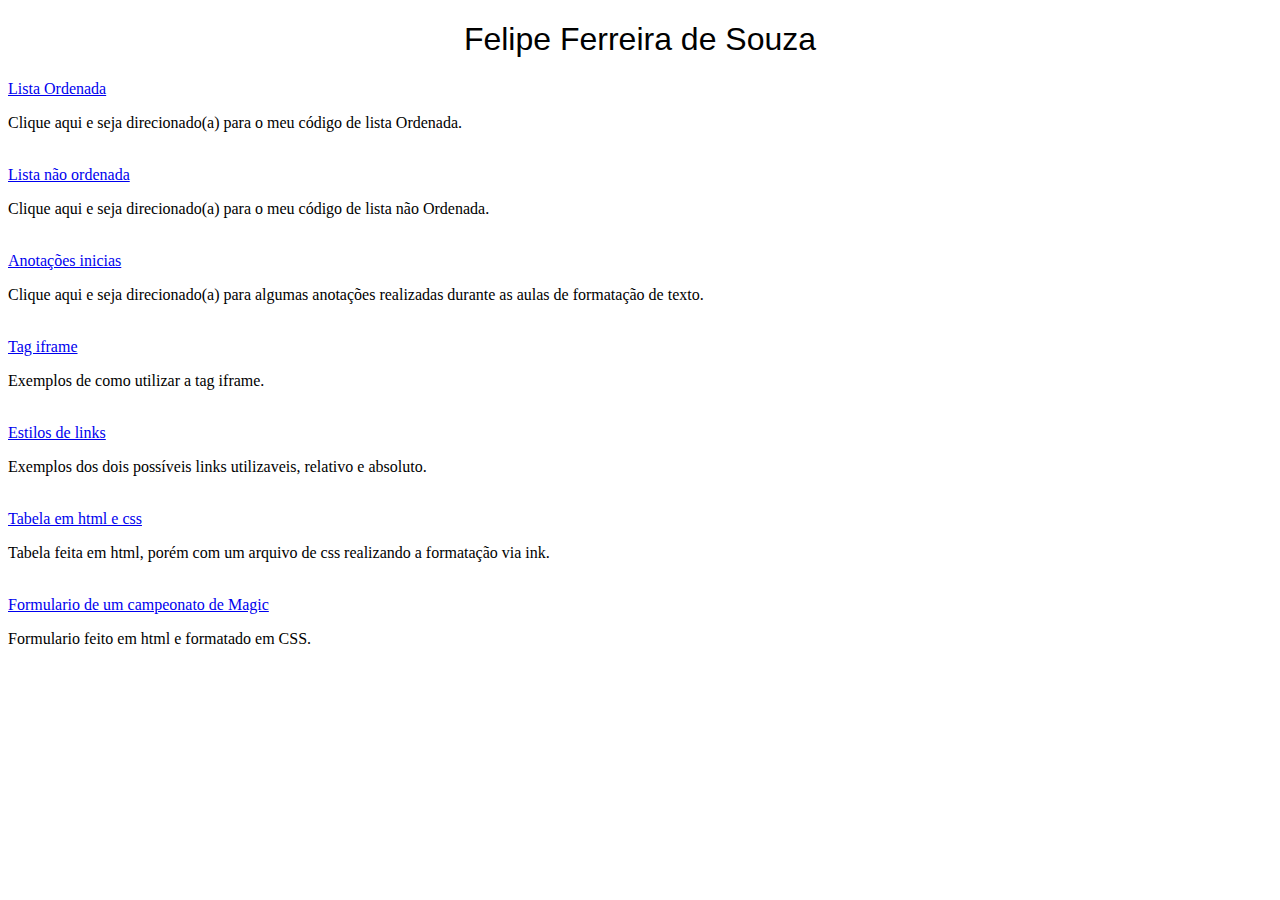
<file: index.html>
<!doctype html>

<html>
    <head>
        <meta charset="utf-8">

        <title> Exercícios de Programação Web </title>

        <!-- Load external CSS styles -->
        <link rel="stylesheet" href="styles.css">

    </head>

    <body>

        <h1>Felipe Ferreira de Souza</h1>


        
        <!-- Load external JavaScript -->
        <script src="scripts.js"></script>

        <a href="Exercicios/listaordenada.html" target="_parent">
        Lista Ordenada
        </a>

        <p>            
        Clique aqui e seja direcionado(a) para o meu 
        código de lista Ordenada.
        </p>

        <br>

        <a href="Exercicios/listanaoordenada.html" target="_parent">
        Lista não ordenada
        </a>

        <p>
        Clique aqui e seja direcionado(a) 
        para o meu código de lista não Ordenada.
         </p>

        <br>

        <a href="Exercicios/testandocomandos.html" target="_parent">
        Anotações inicias 
        </a>

        <p>
        Clique aqui e seja direcionado(a) para algumas 
        anotações realizadas durante as aulas de formatação de texto.
        </p>
        <br>
        
        <a href="Exercicios/iframe.html" target="_parent">
        Tag iframe
        </a>

        <p>Exemplos de como utilizar a tag iframe.</p>
        <br>

        <a href="Exercicios/link.html" target="_parent">
            Estilos de links
        </a>

        <p>Exemplos dos dois possíveis links 
        utilizaveis, relativo e absoluto.
        </p>
        <br> 

         <a href="Exercicios/Tabela/tabela.html" target="_parent">
            Tabela em html e css
        </a>

        <p>Tabela feita em html, porém
         com um arquivo de css realizando a formatação via ink. </p>
         <br>

         <a href="Exercicios/Formulario/formulario.html" target="_parent">
            Formulario de um campeonato de Magic
        </a>

        <p>Formulario feito em html e formatado em CSS. </p>
         
    </body>
</html>
</file>
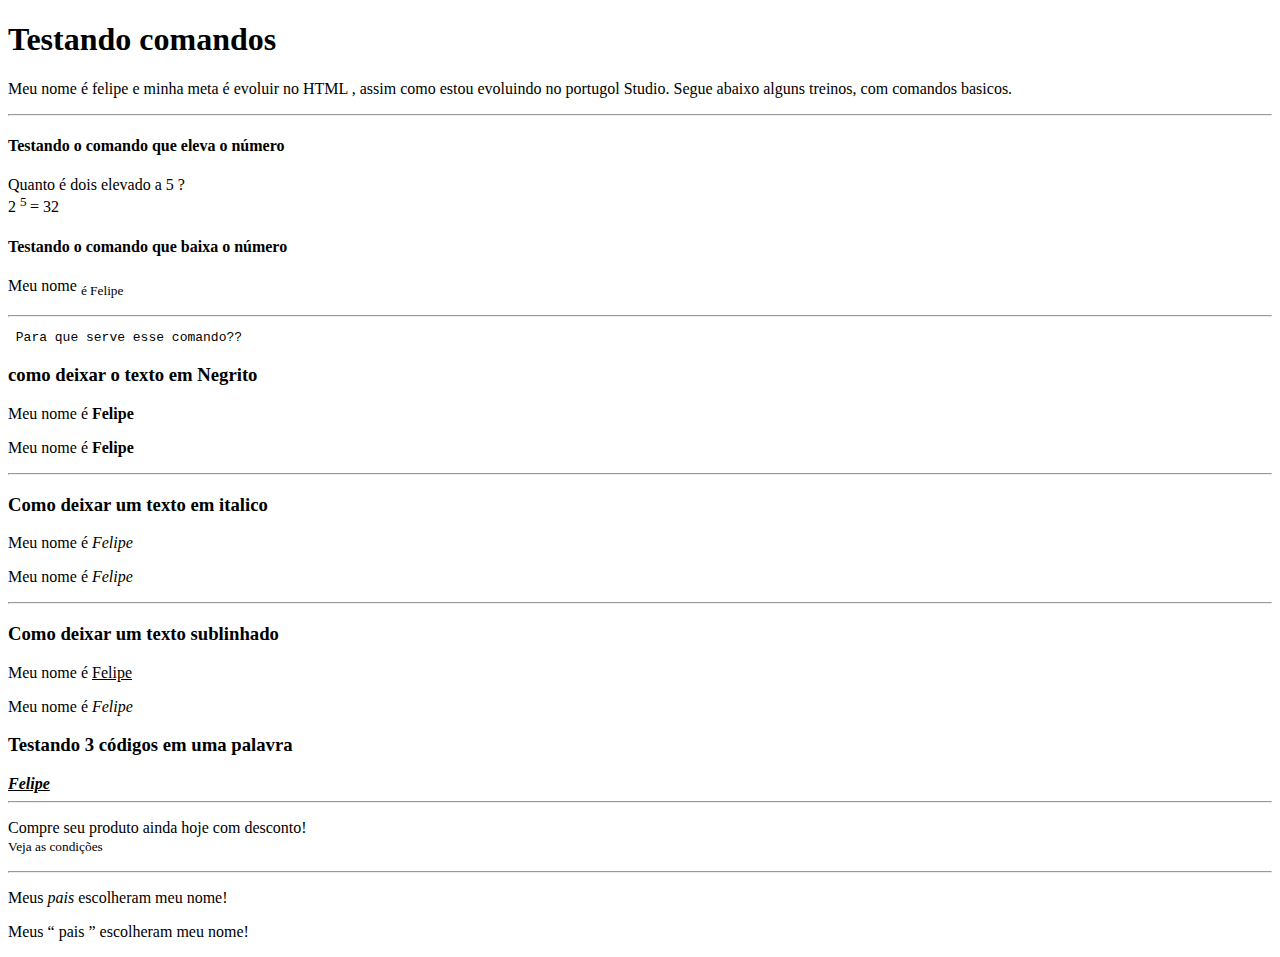
<file: exercício/exercicios1.html>
<!DOCTYPE html>
<html lang="en">
<head>
    <meta charset="UTF-8">
    <meta http-equiv="X-UA-Compatible" content="IE=edge">
    <meta name="viewport" content="width=device-width, initial-scale=1.0">
    <title> Comandos vistos em aula! </title>
</head>
<body>
    <h1> Testando comandos </h1>

    <p> 
      Meu nome é felipe e minha meta é evoluir no HTML , assim como estou evoluindo no portugol Studio.
      Segue abaixo alguns treinos, com comandos basicos.
    </p>
<hr>

<h4> Testando o comando que eleva o número </h4>
     
      Quanto é dois elevado a 5 ? <br> 
      2 <sup> 5 </sup> =  32 

<h4> Testando o comando que baixa o número </h4>
      Meu nome  <sub> é Felipe</sub>
  </p>
      <hr>
 <pre> Para que serve esse comando??</pre>

 <h3> como deixar o texto em Negrito</h3>
  
 <p> Meu nome é <strong> Felipe </strong></p>
 <p> Meu nome é <b> Felipe </b></p>

<hr>

<h3> Como deixar um texto em italico </h3>
<p> Meu nome é <i> Felipe </i></p>
<p> Meu nome é <em> Felipe </em></p>

 <hr>

 <h3> Como deixar um texto sublinhado </h3>
<p> Meu nome é <u> Felipe </u></p>
<p> Meu nome é <em> Felipe </em></p>
 
<h3> Testando 3 códigos em uma palavra </h3>
<u><b><em> Felipe </em></b></u>

<hr>

<p>
Compre seu produto ainda hoje com desconto! <br>
<small> Veja as condições</small>
</p>

<hr>

<p>Meus <cite> pais </cite> escolheram meu nome!</p> 
<p>Meus <q> pais </q> escolheram meu nome! </p>

</body>
</html>
</file>
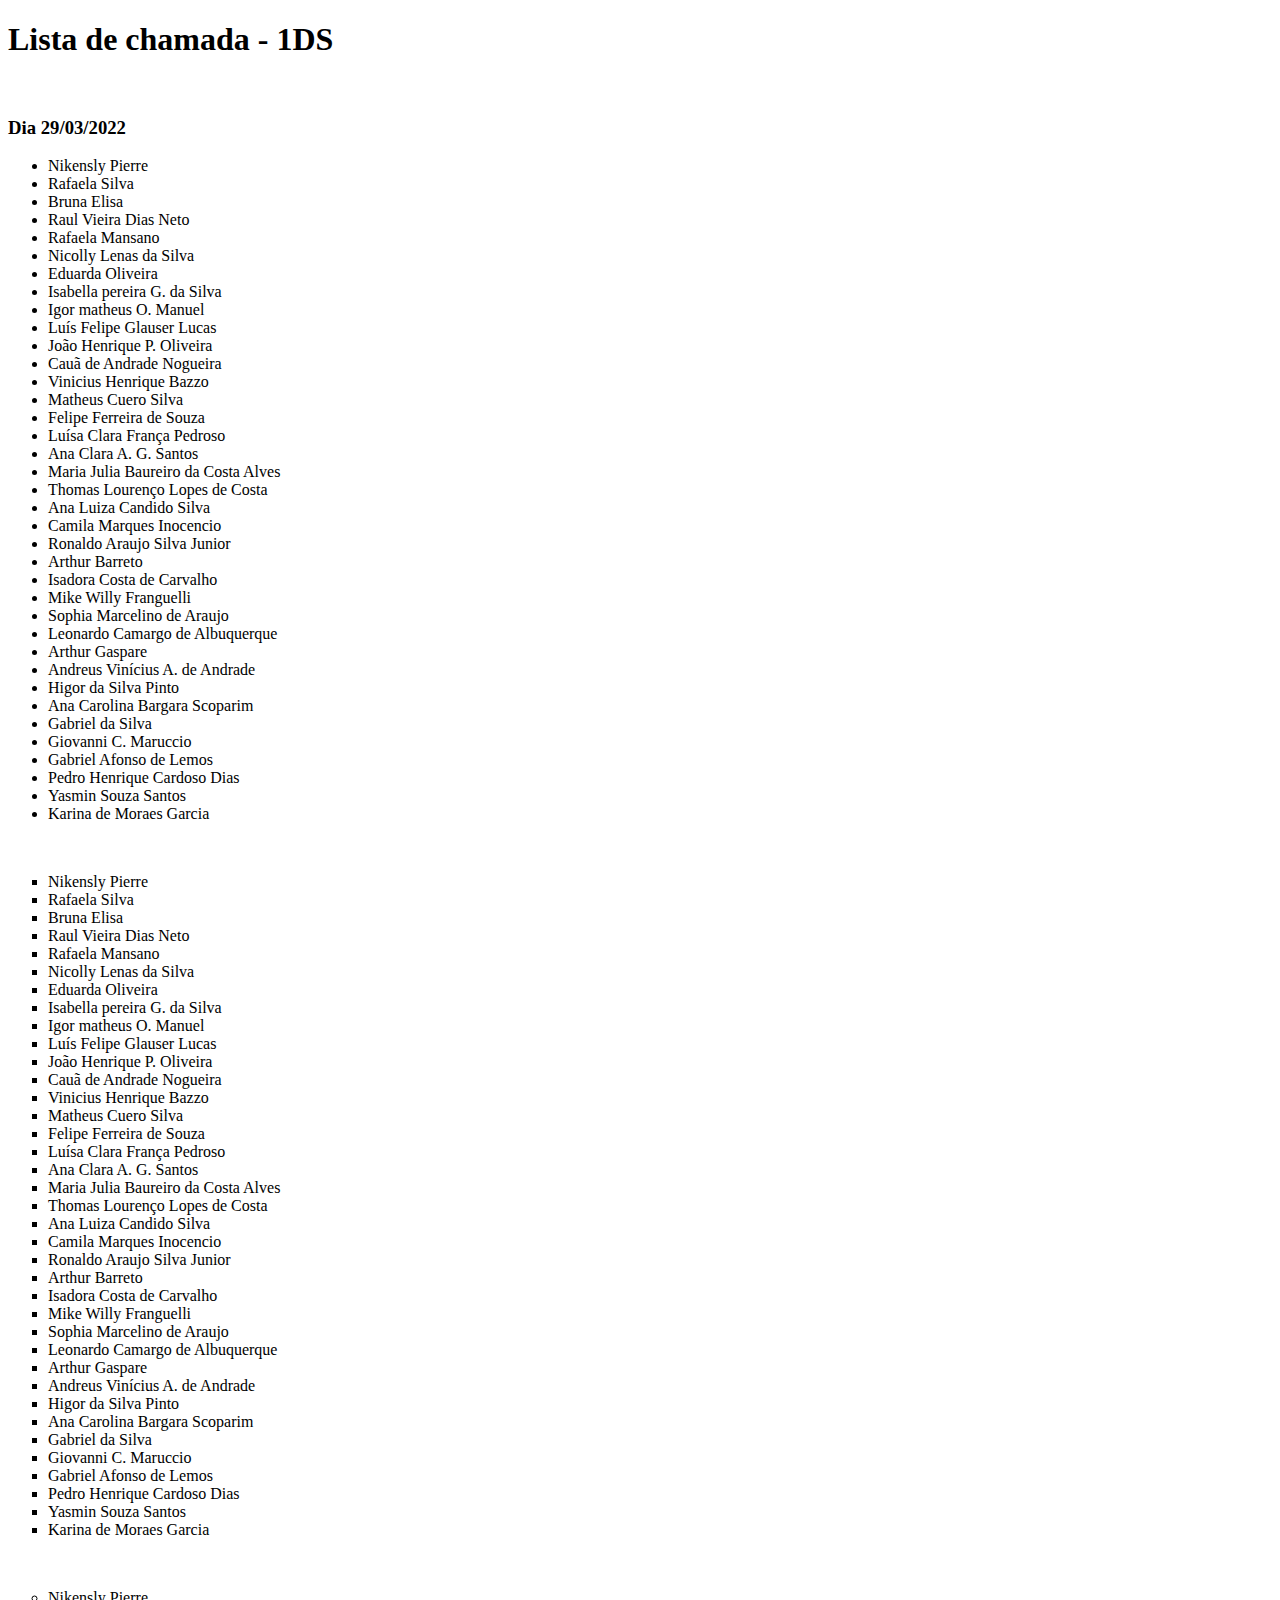
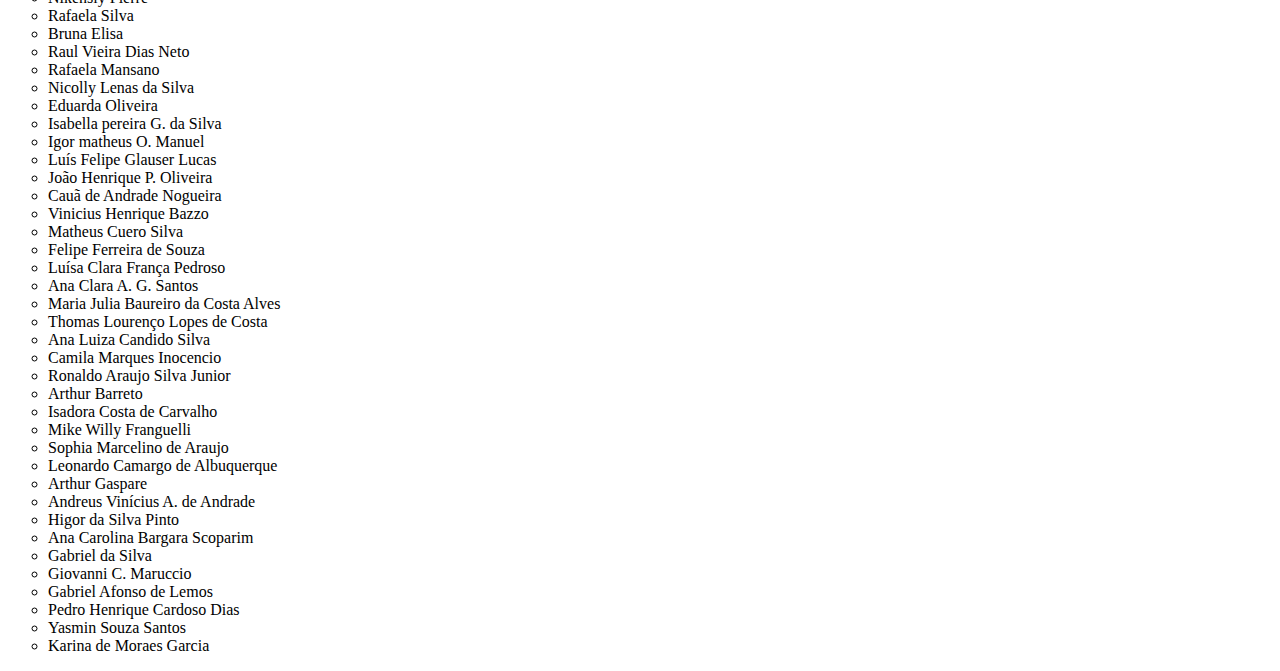
<file: exercício/listanaoordenada.html>
<!DOCTYPE html>
<html lang="pt-br">
<head>
    <meta charset="UTF-8">
    <meta http-equiv="X-UA-Compatible" content="IE=edge">
    <meta name="viewport" content="width=device-width, initial-scale=1.0">
    <title> Lista não ordenada! </title>
</head>
<body>
     
    <!-- Introdução --> 
    <h1>Lista de chamada - 1DS</h1> <br>
    <h3>Dia 29/03/2022</h3>

    <!--Marcador padrão de uma lista não ordenada-->
    <ul type="disc">
        
        <!--Nomes da lista-->
        <li>Nikensly Pierre</li>
        <li>Rafaela Silva</li>
        <li>Bruna Elisa</li>
        <li>Raul Vieira Dias Neto</li>
        <li>Rafaela Mansano</li>
        <li>Nicolly Lenas da Silva</li>
        <li>Eduarda Oliveira</li>
        <li>Isabella pereira G. da Silva</li>
        <li>Igor matheus O. Manuel</li>
        <li>Luís Felipe Glauser Lucas</li>
        <li>João Henrique P. Oliveira</li>
        <li>Cauã de Andrade Nogueira</li>
        <li>Vinicius Henrique Bazzo</li>
        <li>Matheus Cuero Silva</li>
        <li>Felipe Ferreira de Souza</li>
        <li>Luísa Clara França Pedroso</li>
        <li>Ana Clara A. G. Santos</li>
        <li>Maria Julia Baureiro da Costa Alves</li>
        <li>Thomas Lourenço Lopes de Costa</li>
        <li>Ana Luiza Candido Silva</li>
        <li>Camila Marques Inocencio</li>
        <li>Ronaldo Araujo Silva Junior</li>
        <li>Arthur Barreto</li>
        <li>Isadora Costa de Carvalho</li>
        <li>Mike Willy Franguelli</li>
        <li>Sophia Marcelino de Araujo</li>
        <li>Leonardo Camargo de Albuquerque</li>
        <li>Arthur Gaspare</li>
        <li>Andreus Vinícius A. de Andrade</li>
        <li>Higor da Silva Pinto</li>
        <li>Ana Carolina Bargara Scoparim</li>
        <li>Gabriel da Silva</li>
        <li>Giovanni C. Maruccio</li>
        <li>Gabriel Afonso de Lemos</li>
        <li>Pedro Henrique Cardoso Dias</li>
        <li>Yasmin Souza Santos</li>
        <li>Karina de Moraes Garcia</li>

    </ul>

    <br>

    <!--Marcador quadrado-->
    <ul type="square">
        
        <li>Nikensly Pierre</li>
        <li>Rafaela Silva</li>
        <li>Bruna Elisa</li>
        <li>Raul Vieira Dias Neto</li>
        <li>Rafaela Mansano</li>
        <li>Nicolly Lenas da Silva</li>
        <li>Eduarda Oliveira</li>
        <li>Isabella pereira G. da Silva</li>
        <li>Igor matheus O. Manuel</li>
        <li>Luís Felipe Glauser Lucas</li>
        <li>João Henrique P. Oliveira</li>
        <li>Cauã de Andrade Nogueira</li>
        <li>Vinicius Henrique Bazzo</li>
        <li>Matheus Cuero Silva</li>
        <li>Felipe Ferreira de Souza</li>
        <li>Luísa Clara França Pedroso</li>
        <li>Ana Clara A. G. Santos</li>
        <li>Maria Julia Baureiro da Costa Alves</li>
        <li>Thomas Lourenço Lopes de Costa</li>
        <li>Ana Luiza Candido Silva</li>
        <li>Camila Marques Inocencio</li>
        <li>Ronaldo Araujo Silva Junior</li>
        <li>Arthur Barreto</li>
        <li>Isadora Costa de Carvalho</li>
        <li>Mike Willy Franguelli</li>
        <li>Sophia Marcelino de Araujo</li>
        <li>Leonardo Camargo de Albuquerque</li>
        <li>Arthur Gaspare</li>
        <li>Andreus Vinícius A. de Andrade</li>
        <li>Higor da Silva Pinto</li>
        <li>Ana Carolina Bargara Scoparim</li>
        <li>Gabriel da Silva</li>
        <li>Giovanni C. Maruccio</li>
        <li>Gabriel Afonso de Lemos</li>
        <li>Pedro Henrique Cardoso Dias</li>
        <li>Yasmin Souza Santos</li>
        <li>Karina de Moraes Garcia</li>

    </ul>

    <br>

    <!--Marcador que realiza um círculo sem meio/varado-->
    <ul type="circle">
        
        <li>Nikensly Pierre</li>
        <li>Rafaela Silva</li>
        <li>Bruna Elisa</li>
        <li>Raul Vieira Dias Neto</li>
        <li>Rafaela Mansano</li>
        <li>Nicolly Lenas da Silva</li>
        <li>Eduarda Oliveira</li>
        <li>Isabella pereira G. da Silva</li>
        <li>Igor matheus O. Manuel</li>
        <li>Luís Felipe Glauser Lucas</li>
        <li>João Henrique P. Oliveira</li>
        <li>Cauã de Andrade Nogueira</li>
        <li>Vinicius Henrique Bazzo</li>
        <li>Matheus Cuero Silva</li>
        <li>Felipe Ferreira de Souza</li>
        <li>Luísa Clara França Pedroso</li>
        <li>Ana Clara A. G. Santos</li>
        <li>Maria Julia Baureiro da Costa Alves</li>
        <li>Thomas Lourenço Lopes de Costa</li>
        <li>Ana Luiza Candido Silva</li>
        <li>Camila Marques Inocencio</li>
        <li>Ronaldo Araujo Silva Junior</li>
        <li>Arthur Barreto</li>
        <li>Isadora Costa de Carvalho</li>
        <li>Mike Willy Franguelli</li>
        <li>Sophia Marcelino de Araujo</li>
        <li>Leonardo Camargo de Albuquerque</li>
        <li>Arthur Gaspare</li>
        <li>Andreus Vinícius A. de Andrade</li>
        <li>Higor da Silva Pinto</li>
        <li>Ana Carolina Bargara Scoparim</li>
        <li>Gabriel da Silva</li>
        <li>Giovanni C. Maruccio</li>
        <li>Gabriel Afonso de Lemos</li>
        <li>Pedro Henrique Cardoso Dias</li>
        <li>Yasmin Souza Santos</li>
        <li>Karina de Moraes Garcia</li>

    </ul>
</body>
</html>
</file>
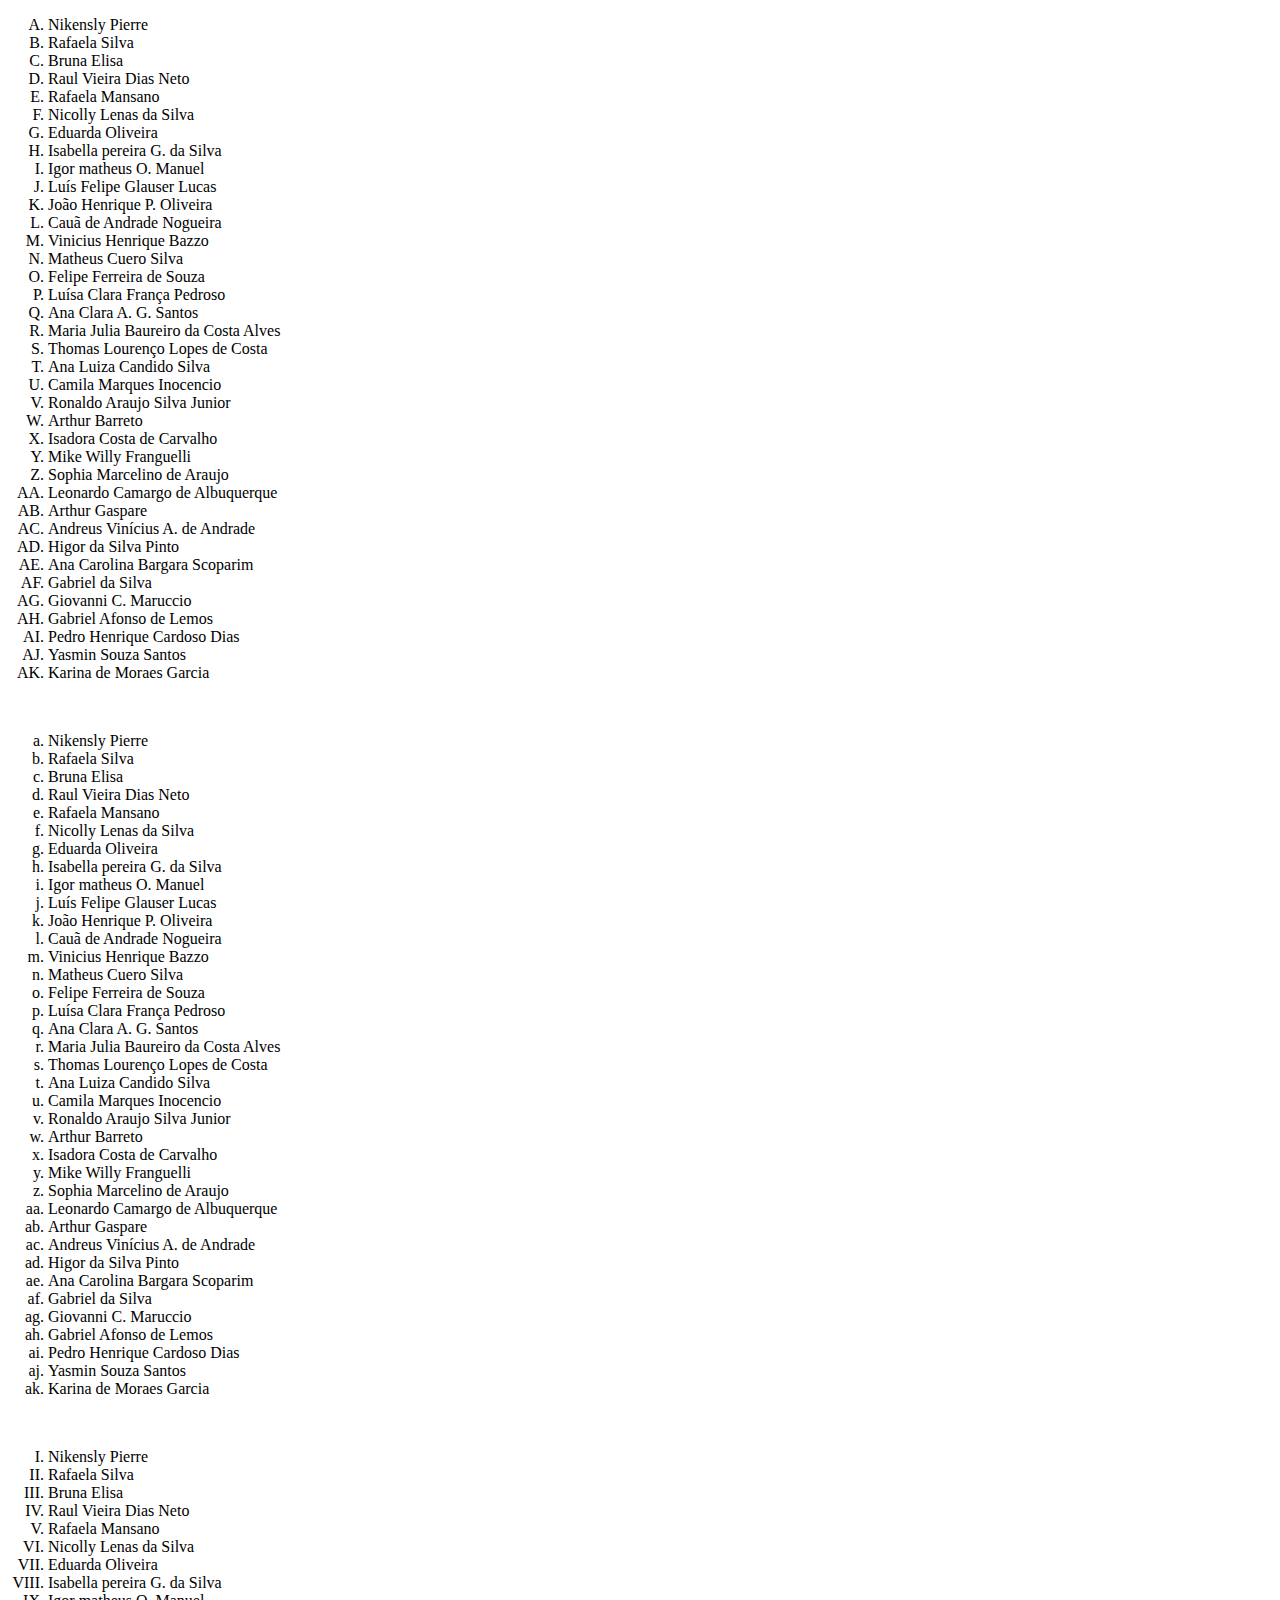
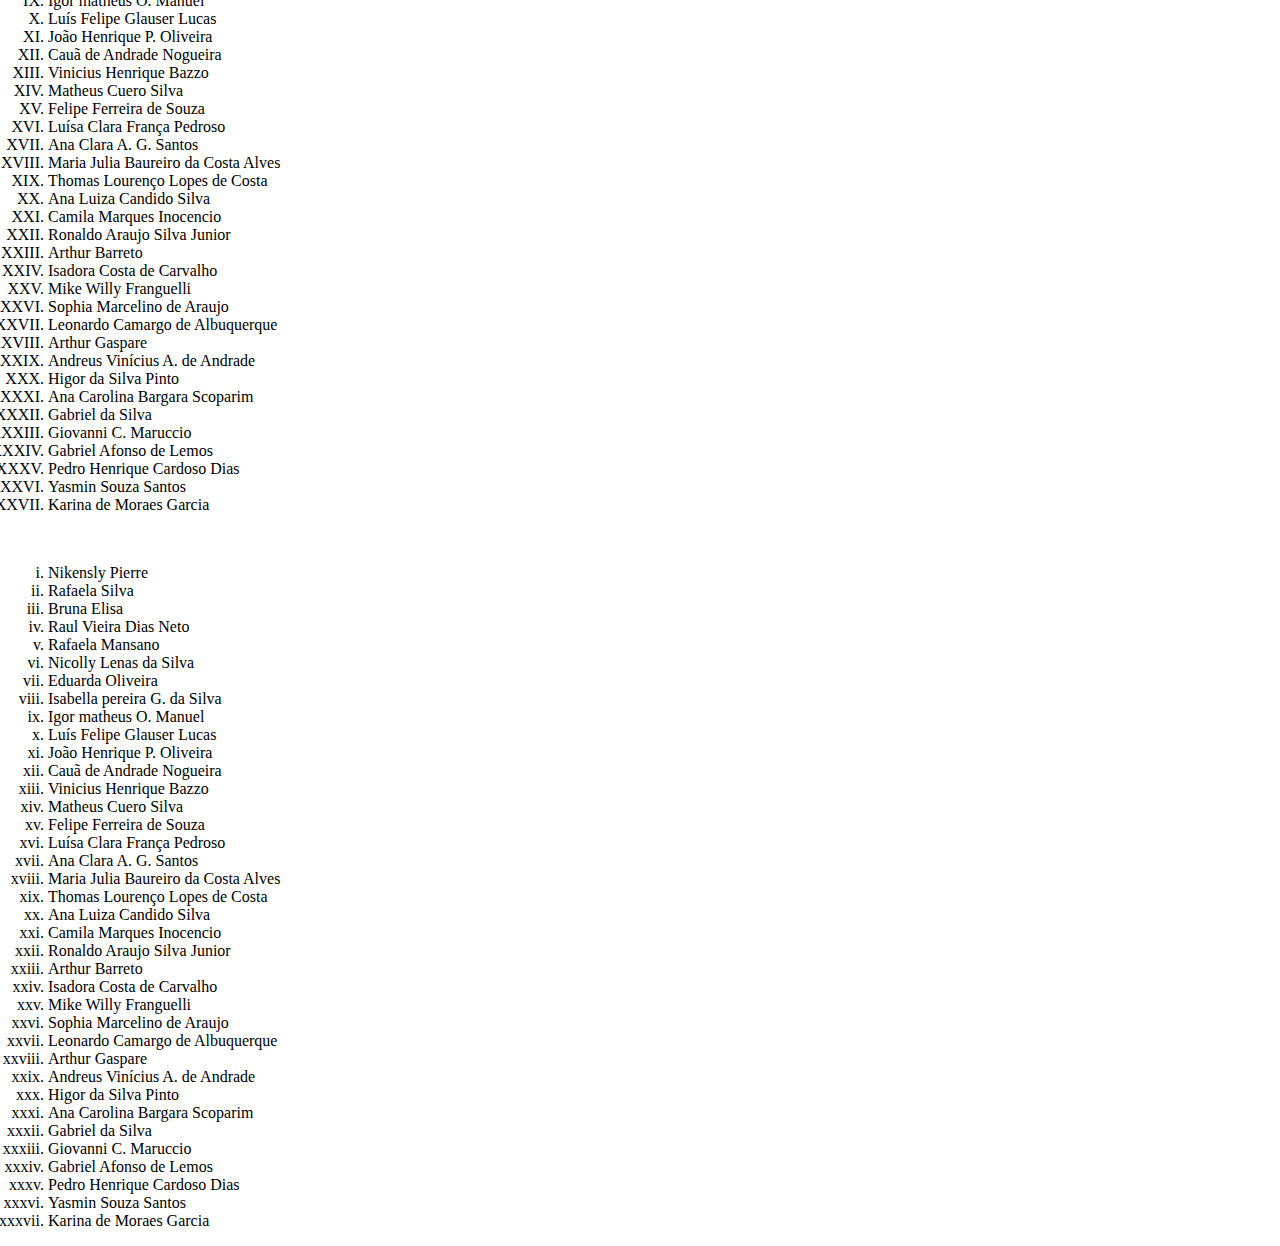
<file: exercício/listaordenada.html>
<!DOCTYPE html>
<html lang="en">
<head>
    <meta charset="UTF-8">
    <meta name="viewport" content="width=device-width, initial-scale=1.0">
    <meta http-equiv="X-UA-Compatible" content="ie=edge">
    <title>lista Ordenada!</title>
</head>
<body>
    <ol type = "A" >
        <li>Nikensly Pierre</li>
        <li>Rafaela Silva</li>
        <li>Bruna Elisa</li>
        <li>Raul Vieira Dias Neto</li>
        <li>Rafaela Mansano</li>
        <li>Nicolly Lenas da Silva</li>
        <li>Eduarda Oliveira</li>
        <li>Isabella pereira G. da Silva</li>
        <li>Igor matheus O. Manuel</li>
        <li>Luís Felipe Glauser Lucas</li>
        <li>João Henrique P. Oliveira</li>
        <li>Cauã de Andrade Nogueira</li>
        <li>Vinicius Henrique Bazzo</li>
        <li>Matheus Cuero Silva</li>
        <li>Felipe Ferreira de Souza</li>
        <li>Luísa Clara França Pedroso</li>
        <li>Ana Clara A. G. Santos</li>
        <li>Maria Julia Baureiro da Costa Alves</li>
        <li>Thomas Lourenço Lopes de Costa</li>
        <li>Ana Luiza Candido Silva</li>
        <li>Camila Marques Inocencio</li>
        <li>Ronaldo Araujo Silva Junior</li>
        <li>Arthur Barreto</li>
        <li>Isadora Costa de Carvalho</li>
        <li>Mike Willy Franguelli</li>
        <li>Sophia Marcelino de Araujo</li>
        <li>Leonardo Camargo de Albuquerque</li>
        <li>Arthur Gaspare</li>
        <li>Andreus Vinícius A. de Andrade</li>
        <li>Higor da Silva Pinto</li>
        <li>Ana Carolina Bargara Scoparim</li>
        <li>Gabriel da Silva</li>
        <li>Giovanni C. Maruccio</li>
        <li>Gabriel Afonso de Lemos</li>
        <li>Pedro Henrique Cardoso Dias</li>
        <li>Yasmin Souza Santos</li>
        <li>Karina de Moraes Garcia</li>
    </ol>

    <br>

    <ol type = "a" >
        <li>Nikensly Pierre</li>
        <li>Rafaela Silva</li>
        <li>Bruna Elisa</li>
        <li>Raul Vieira Dias Neto</li>
        <li>Rafaela Mansano</li>
        <li>Nicolly Lenas da Silva</li>
        <li>Eduarda Oliveira</li>
        <li>Isabella pereira G. da Silva</li>
        <li>Igor matheus O. Manuel</li>
        <li>Luís Felipe Glauser Lucas</li>
        <li>João Henrique P. Oliveira</li>
        <li>Cauã de Andrade Nogueira</li>
        <li>Vinicius Henrique Bazzo</li>
        <li>Matheus Cuero Silva</li>
        <li>Felipe Ferreira de Souza</li>
        <li>Luísa Clara França Pedroso</li>
        <li>Ana Clara A. G. Santos</li>
        <li>Maria Julia Baureiro da Costa Alves</li>
        <li>Thomas Lourenço Lopes de Costa</li>
        <li>Ana Luiza Candido Silva</li>
        <li>Camila Marques Inocencio</li>
        <li>Ronaldo Araujo Silva Junior</li>
        <li>Arthur Barreto</li>
        <li>Isadora Costa de Carvalho</li>
        <li>Mike Willy Franguelli</li>
        <li>Sophia Marcelino de Araujo</li>
        <li>Leonardo Camargo de Albuquerque</li>
        <li>Arthur Gaspare</li>
        <li>Andreus Vinícius A. de Andrade</li>
        <li>Higor da Silva Pinto</li>
        <li>Ana Carolina Bargara Scoparim</li>
        <li>Gabriel da Silva</li>
        <li>Giovanni C. Maruccio</li>
        <li>Gabriel Afonso de Lemos</li>
        <li>Pedro Henrique Cardoso Dias</li>
        <li>Yasmin Souza Santos</li>
        <li>Karina de Moraes Garcia</li>
    </ol>

    <br>

    <ol type = "I" >
        <li>Nikensly Pierre</li>
        <li>Rafaela Silva</li>
        <li>Bruna Elisa</li>
        <li>Raul Vieira Dias Neto</li>
        <li>Rafaela Mansano</li>
        <li>Nicolly Lenas da Silva</li>
        <li>Eduarda Oliveira</li>
        <li>Isabella pereira G. da Silva</li>
        <li>Igor matheus O. Manuel</li>
        <li>Luís Felipe Glauser Lucas</li>
        <li>João Henrique P. Oliveira</li>
        <li>Cauã de Andrade Nogueira</li>
        <li>Vinicius Henrique Bazzo</li>
        <li>Matheus Cuero Silva</li>
        <li>Felipe Ferreira de Souza</li>
        <li>Luísa Clara França Pedroso</li>
        <li>Ana Clara A. G. Santos</li>
        <li>Maria Julia Baureiro da Costa Alves</li>
        <li>Thomas Lourenço Lopes de Costa</li>
        <li>Ana Luiza Candido Silva</li>
        <li>Camila Marques Inocencio</li>
        <li>Ronaldo Araujo Silva Junior</li>
        <li>Arthur Barreto</li>
        <li>Isadora Costa de Carvalho</li>
        <li>Mike Willy Franguelli</li>
        <li>Sophia Marcelino de Araujo</li>
        <li>Leonardo Camargo de Albuquerque</li>
        <li>Arthur Gaspare</li>
        <li>Andreus Vinícius A. de Andrade</li>
        <li>Higor da Silva Pinto</li>
        <li>Ana Carolina Bargara Scoparim</li>
        <li>Gabriel da Silva</li>
        <li>Giovanni C. Maruccio</li>
        <li>Gabriel Afonso de Lemos</li>
        <li>Pedro Henrique Cardoso Dias</li>
        <li>Yasmin Souza Santos</li>
        <li>Karina de Moraes Garcia</li>
    </ol>

    <br>

    <ol type = "i" >
        <li>Nikensly Pierre</li>
        <li>Rafaela Silva</li>
        <li>Bruna Elisa</li>
        <li>Raul Vieira Dias Neto</li>
        <li>Rafaela Mansano</li>
        <li>Nicolly Lenas da Silva</li>
        <li>Eduarda Oliveira</li>
        <li>Isabella pereira G. da Silva</li>
        <li>Igor matheus O. Manuel</li>
        <li>Luís Felipe Glauser Lucas</li>
        <li>João Henrique P. Oliveira</li>
        <li>Cauã de Andrade Nogueira</li>
        <li>Vinicius Henrique Bazzo</li>
        <li>Matheus Cuero Silva</li>
        <li>Felipe Ferreira de Souza</li>
        <li>Luísa Clara França Pedroso</li>
        <li>Ana Clara A. G. Santos</li>
        <li>Maria Julia Baureiro da Costa Alves</li>
        <li>Thomas Lourenço Lopes de Costa</li>
        <li>Ana Luiza Candido Silva</li>
        <li>Camila Marques Inocencio</li>
        <li>Ronaldo Araujo Silva Junior</li>
        <li>Arthur Barreto</li>
        <li>Isadora Costa de Carvalho</li>
        <li>Mike Willy Franguelli</li>
        <li>Sophia Marcelino de Araujo</li>
        <li>Leonardo Camargo de Albuquerque</li>
        <li>Arthur Gaspare</li>
        <li>Andreus Vinícius A. de Andrade</li>
        <li>Higor da Silva Pinto</li>
        <li>Ana Carolina Bargara Scoparim</li>
        <li>Gabriel da Silva</li>
        <li>Giovanni C. Maruccio</li>
        <li>Gabriel Afonso de Lemos</li>
        <li>Pedro Henrique Cardoso Dias</li>
        <li>Yasmin Souza Santos</li>
        <li>Karina de Moraes Garcia</li>
    </ol>
</body>
</html>
</file>
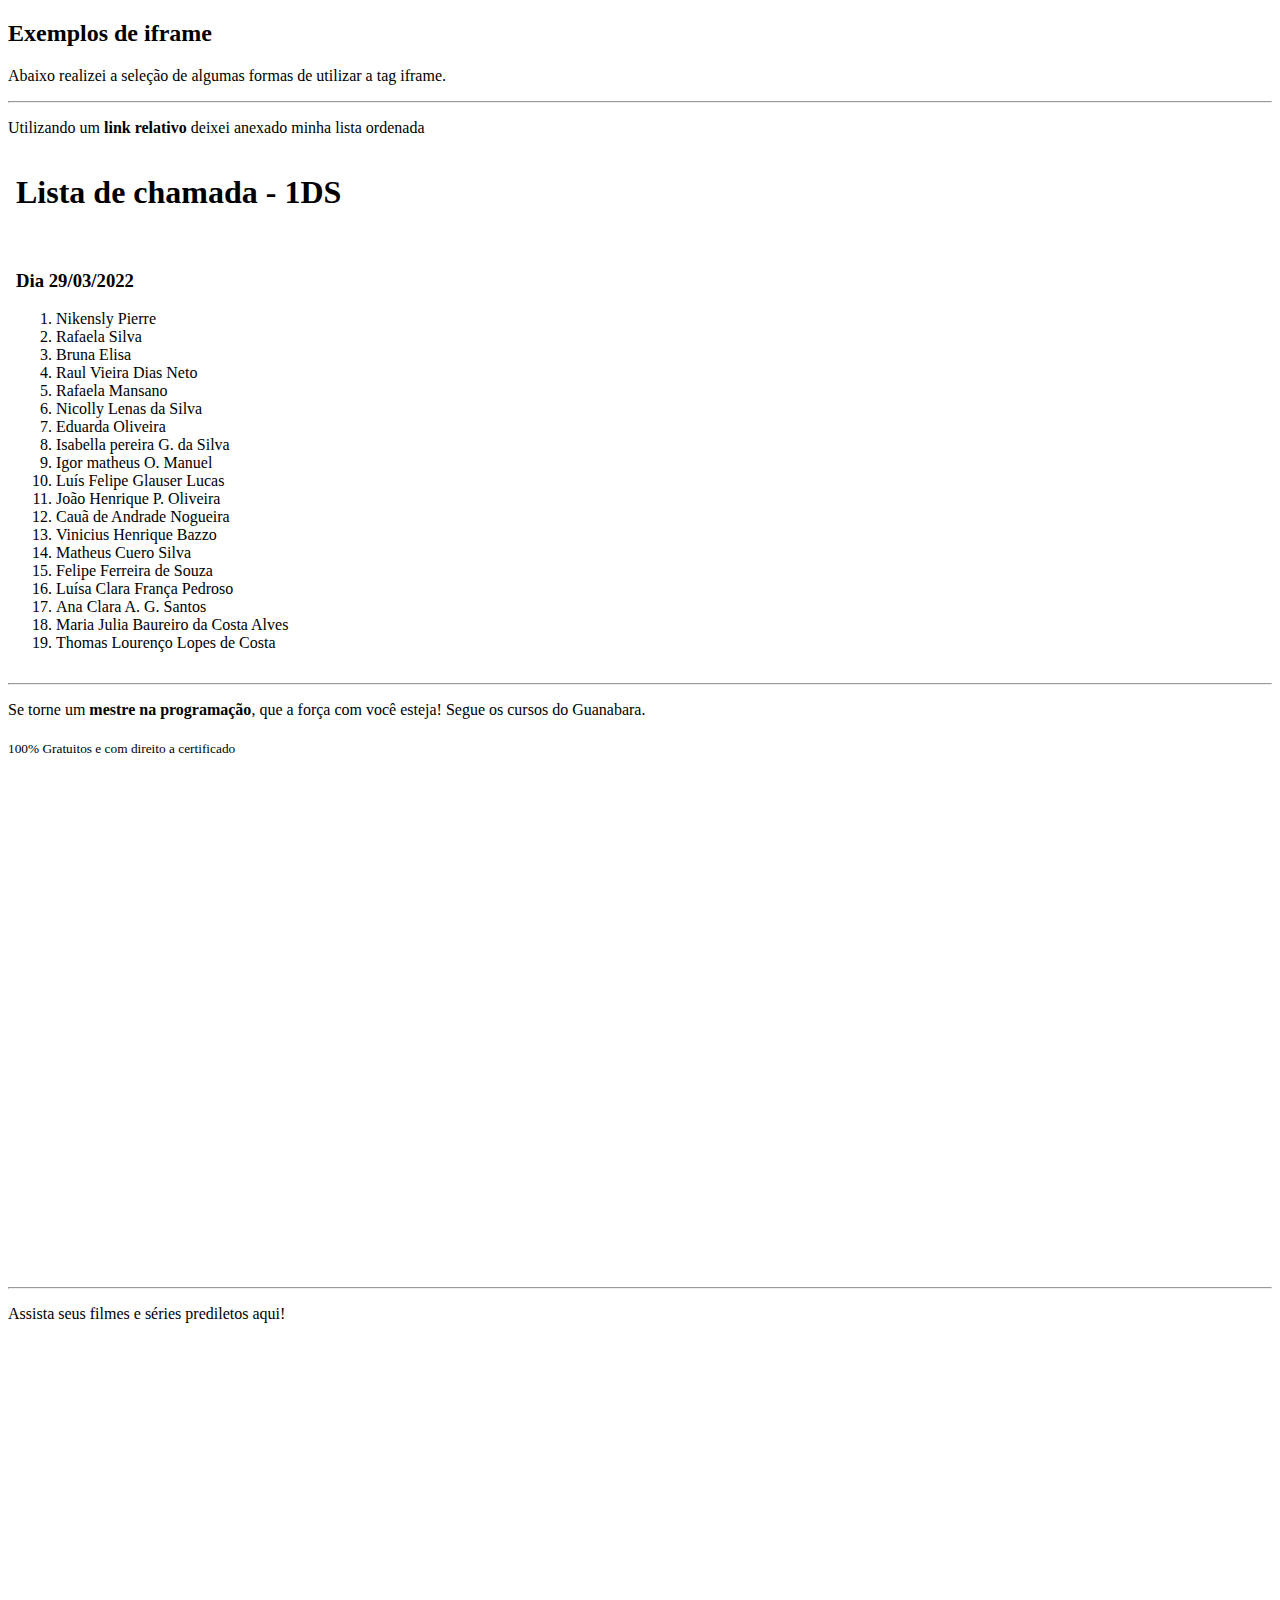
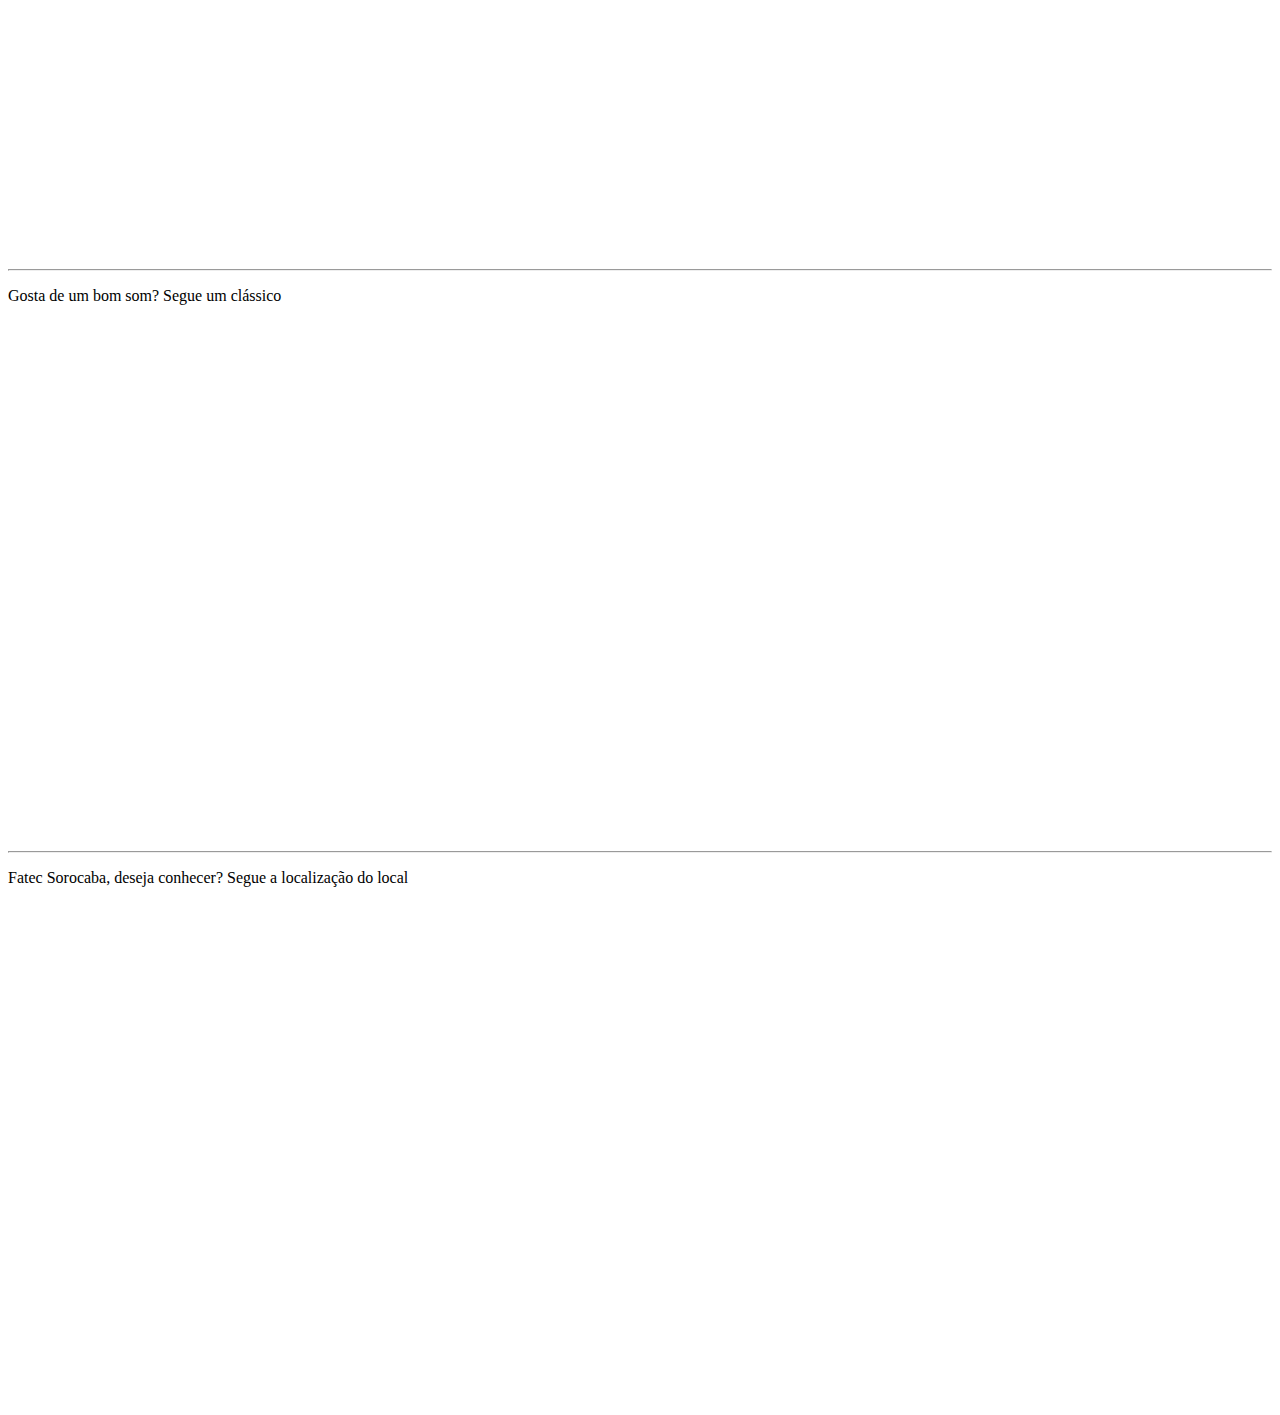
<file: Exercícios/iframe.html>
<!DOCTYPE html>
<html lang="pt-br">
<head>
    <meta charset="UTF-8">
    <meta http-equiv="X-UA-Compatible" content="IE=edge">
    <meta name="viewport" content="width=device-width, initial-scale=1.0">
    <title> Exemplos de iframe! </title>
    
</head>
<body>
    <h2> Exemplos de iframe </h2>
    <p>Abaixo realizei a seleção de algumas formas de utilizar a tag iframe.</p>
    <hr>

    <p>Utilizando um <strong>link relativo</strong> deixei anexado minha lista ordenada</p>
    <iframe src = "listaordenada.html" style="border:none;" height="500" width="100%" title="lista ordenada" name="Lista ordenada">

    </iframe>
    <br>
    <br>
    <hr>

    <P>Se torne um <strong>mestre na programação</strong>, que a força com você esteja! Segue os cursos do Guanabara. </P>
    <sub>100% Gratuitos e com direito a certificado</sub>
    <iframe src = "https://www.cursoemvideo.com/" style="border:none;" height="500" width="100%" title="Guanabara" name="Guanabara">

    </iframe>
    <br>
    <br>
    <hr>

    <p>Assista seus filmes e séries prediletos aqui!</p>
    <iframe src = "https://xilften.biz/" style="border:none;" height="500" width="100%" title="netflix" name="netflix">

    </iframe>
    <br>
    <br>
    <hr>

    <p>Gosta de um bom som? Segue um clássico</p>
    <iframe width="100%" height="500" src="https://www.youtube.com/embed/bZwxTX2pWmw" title="YouTube video player" 
    frameborder="0" allow="accelerometer; autoplay; clipboard-write; encrypted-media; gyroscope; picture-in-picture" allowfullscreen>
    
    </iframe>
    <br>
    <br>
    <hr>

    <p>Fatec Sorocaba, deseja conhecer? Segue a localização do local</p>
    <iframe src="https://www.google.com/maps/embed?pb=!1m18!1m12!1m3!1d3659.4433893705145!2d-47.4281538855452!3d-23.48053396449632!2m3!1f0!2f0!3f0!3m2!1i1024!2i768!4f13.1!3m3!1m2!1s0x94cf606d86294f07%3A0xd78b8fde607352a4!2sFaculdade%20de%20Tecnologia%20de%20Sorocaba%20-%20Fatec%20SO!5e0!3m2!1spt-BR!2sbr!4v1651668132785!5m2!1spt-BR!2sbr" width="100%" height="500S" style="border:0;" 
    allowfullscreen="" loading="lazy" 
    referrerpolicy="no-referrer-when-downgrade">
    </iframe>
    
</body>
</html>
</file>
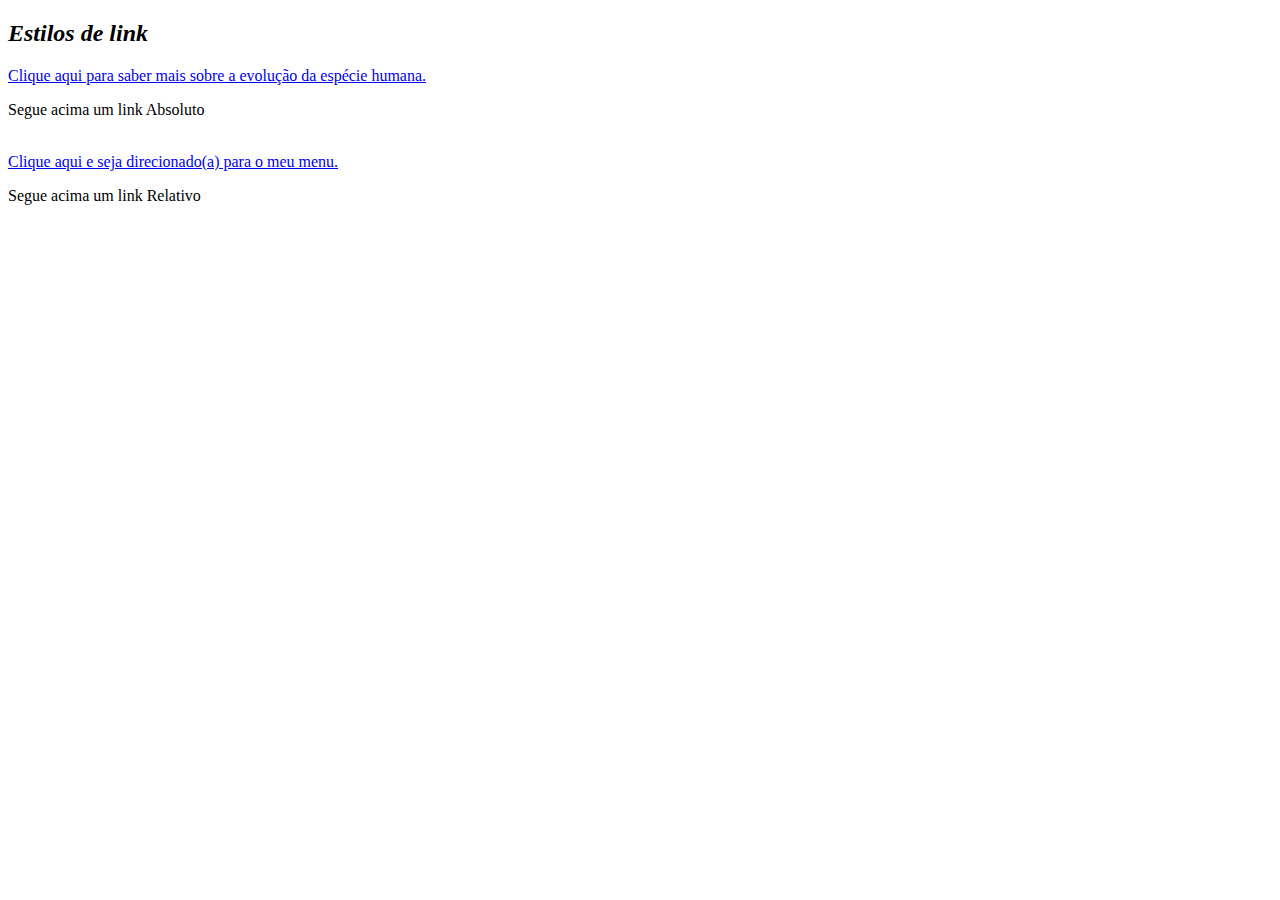
<file: Exercícios/link.html>
<!DOCTYPE html>
<html lang="pt-br">
<head>
    <meta charset="UTF-8">
    <meta http-equiv="X-UA-Compatible" content="IE=edge">
    <meta name="viewport" content="width=device-width, initial-scale=1.0">
    <title> Estilos de links! </title>
</head>
<body>

    <h2><em>Estilos de link</em> </h2>
    <a href="https://pt.wikipedia.org/wiki/Evolu%C3%A7%C3%A3o_humana#:~:text=O%20g%C3%AAnero%20Homo%20se%20afastou,evolu%C3%ADram%20e%20agora%20est%C3%A3o%20extintas." >
        Clique aqui para saber mais sobre a evolução da espécie humana.
    </a>
    <br/>

    <p>Segue acima um link Absoluto</p>
    <br/>

    <a href="Menu/menu.html" >
        Clique aqui e seja direcionado(a) para o meu menu.
    </a>
    <br/> 
    
    <p>Segue acima um link Relativo</p>
    
</body>
</html>
</file>
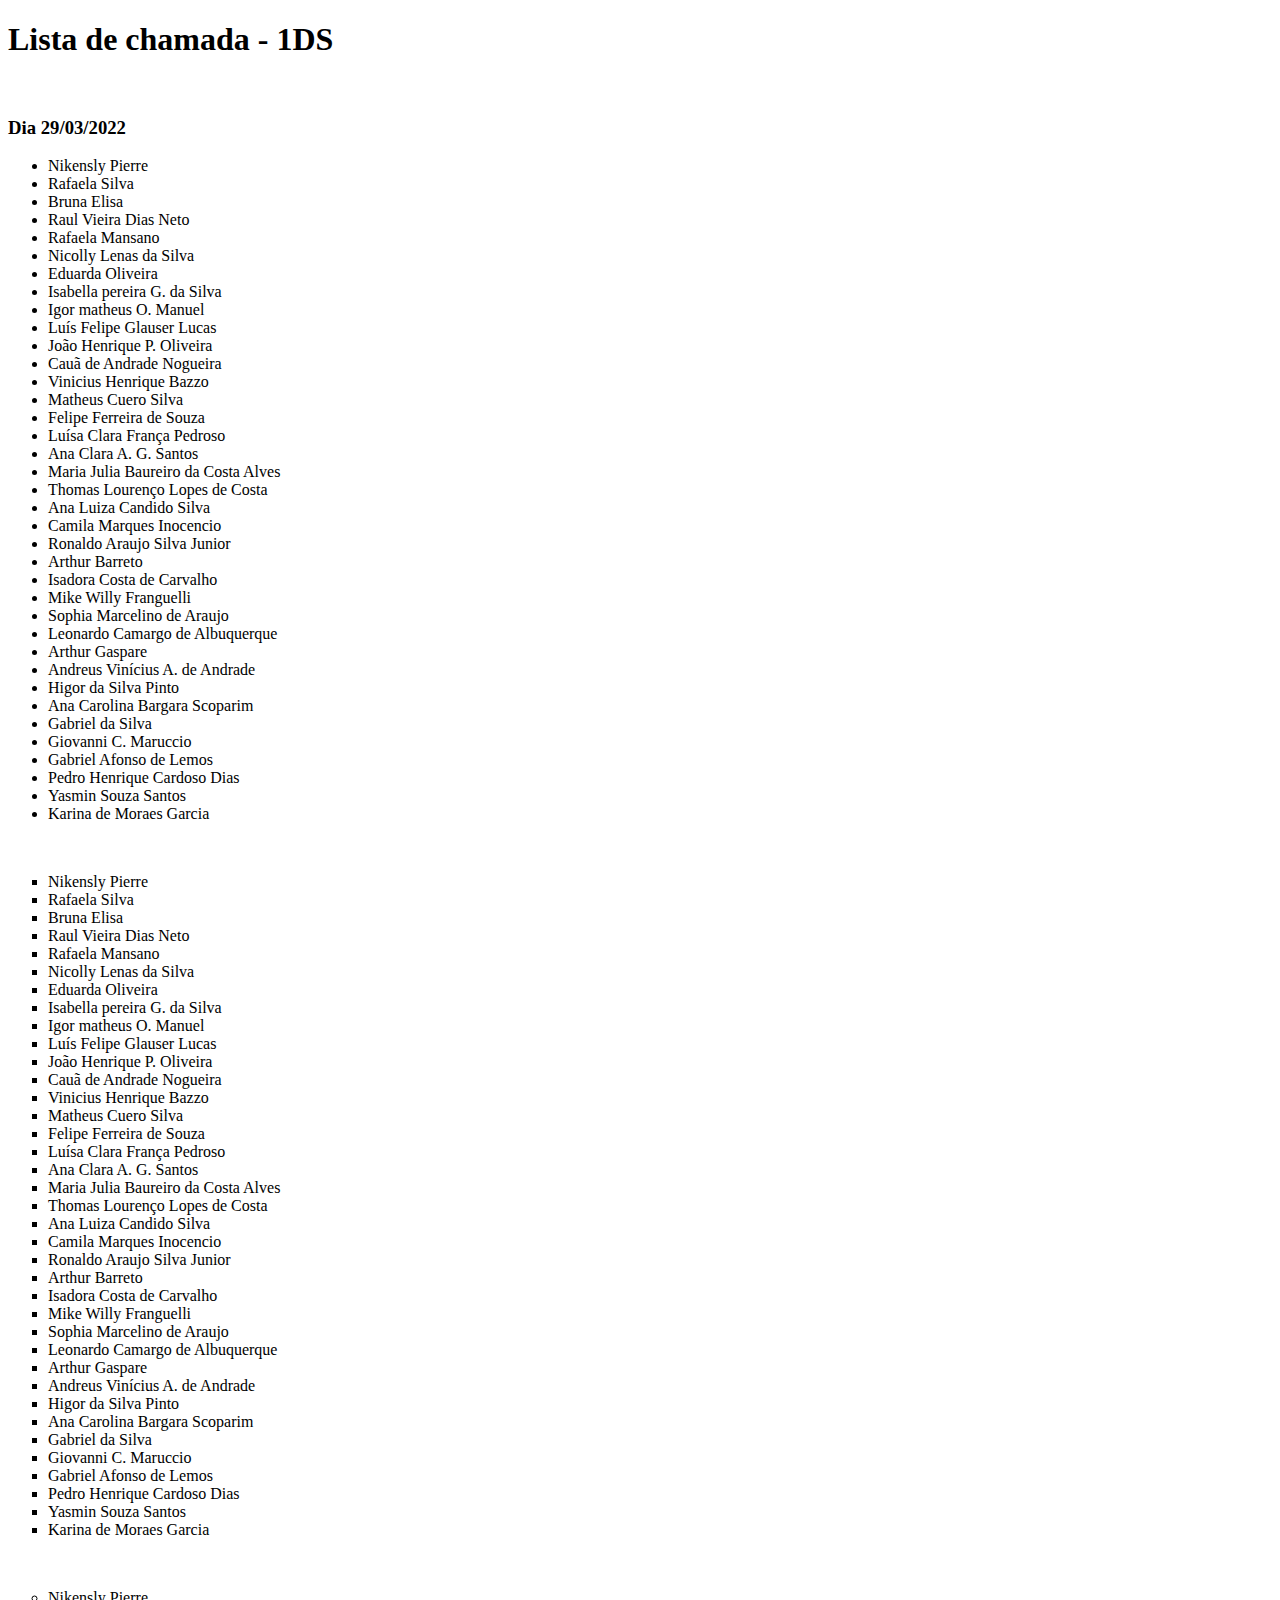
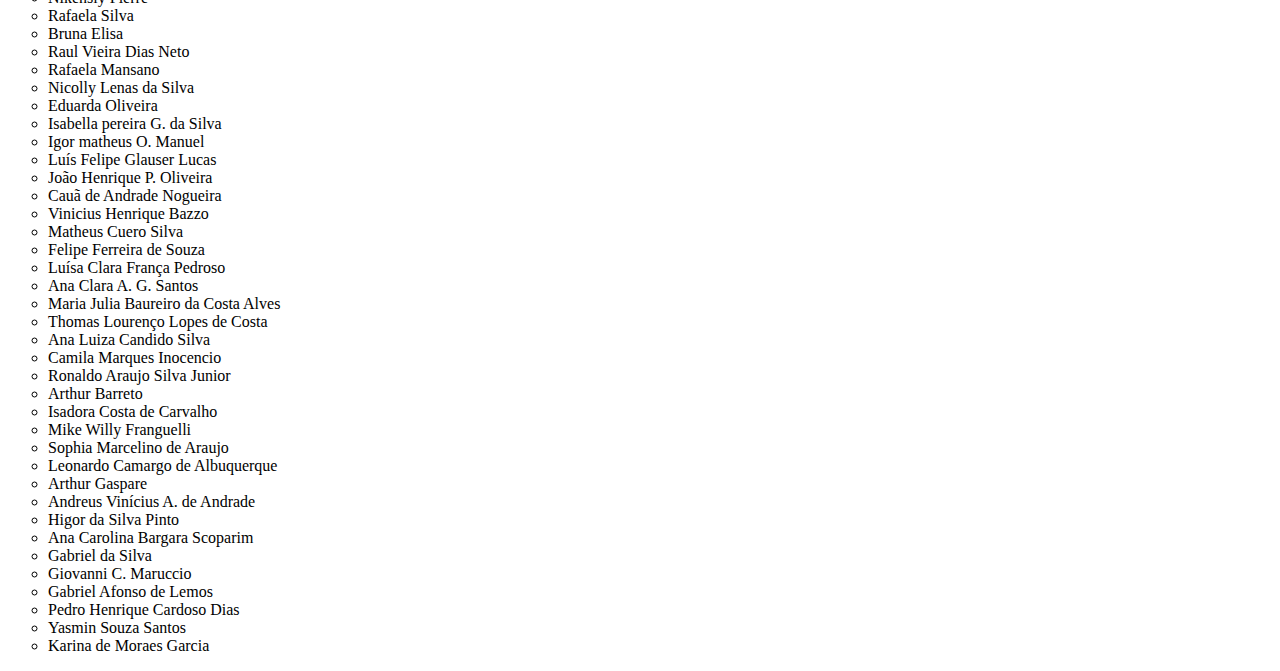
<file: Exercícios/listanaoordenada.html>
<!DOCTYPE html>
<html lang="pt-br">
<head>
    <meta charset="UTF-8">
    <meta http-equiv="X-UA-Compatible" content="IE=edge">
    <meta name="viewport" content="width=device-width, initial-scale=1.0">
    <title> Lista não ordenada! </title>
</head>
<body>
     
    <!-- Introdução --> 
    <h1>Lista de chamada - 1DS</h1> <br>
    <h3>Dia 29/03/2022</h3>

    <!--Marcador padrão de uma lista não ordenada "Círculo"-->
    <ul type="disc">
        
        <!--Nomes da lista-->
        <li>Nikensly Pierre</li>
        <li>Rafaela Silva</li>
        <li>Bruna Elisa</li>
        <li>Raul Vieira Dias Neto</li>
        <li>Rafaela Mansano</li>
        <li>Nicolly Lenas da Silva</li>
        <li>Eduarda Oliveira</li>
        <li>Isabella pereira G. da Silva</li>
        <li>Igor matheus O. Manuel</li>
        <li>Luís Felipe Glauser Lucas</li>
        <li>João Henrique P. Oliveira</li>
        <li>Cauã de Andrade Nogueira</li>
        <li>Vinicius Henrique Bazzo</li>
        <li>Matheus Cuero Silva</li>
        <li>Felipe Ferreira de Souza</li>
        <li>Luísa Clara França Pedroso</li>
        <li>Ana Clara A. G. Santos</li>
        <li>Maria Julia Baureiro da Costa Alves</li>
        <li>Thomas Lourenço Lopes de Costa</li>
        <li>Ana Luiza Candido Silva</li>
        <li>Camila Marques Inocencio</li>
        <li>Ronaldo Araujo Silva Junior</li>
        <li>Arthur Barreto</li>
        <li>Isadora Costa de Carvalho</li>
        <li>Mike Willy Franguelli</li>
        <li>Sophia Marcelino de Araujo</li>
        <li>Leonardo Camargo de Albuquerque</li>
        <li>Arthur Gaspare</li>
        <li>Andreus Vinícius A. de Andrade</li>
        <li>Higor da Silva Pinto</li>
        <li>Ana Carolina Bargara Scoparim</li>
        <li>Gabriel da Silva</li>
        <li>Giovanni C. Maruccio</li>
        <li>Gabriel Afonso de Lemos</li>
        <li>Pedro Henrique Cardoso Dias</li>
        <li>Yasmin Souza Santos</li>
        <li>Karina de Moraes Garcia</li>

    </ul>

    <br>

    <!--Marcador que realiza um quadrado-->
    <ul type="square">
        
        <!--Nomes da Lista-->
        <li>Nikensly Pierre</li>
        <li>Rafaela Silva</li>
        <li>Bruna Elisa</li>
        <li>Raul Vieira Dias Neto</li>
        <li>Rafaela Mansano</li>
        <li>Nicolly Lenas da Silva</li>
        <li>Eduarda Oliveira</li>
        <li>Isabella pereira G. da Silva</li>
        <li>Igor matheus O. Manuel</li>
        <li>Luís Felipe Glauser Lucas</li>
        <li>João Henrique P. Oliveira</li>
        <li>Cauã de Andrade Nogueira</li>
        <li>Vinicius Henrique Bazzo</li>
        <li>Matheus Cuero Silva</li>
        <li>Felipe Ferreira de Souza</li>
        <li>Luísa Clara França Pedroso</li>
        <li>Ana Clara A. G. Santos</li>
        <li>Maria Julia Baureiro da Costa Alves</li>
        <li>Thomas Lourenço Lopes de Costa</li>
        <li>Ana Luiza Candido Silva</li>
        <li>Camila Marques Inocencio</li>
        <li>Ronaldo Araujo Silva Junior</li>
        <li>Arthur Barreto</li>
        <li>Isadora Costa de Carvalho</li>
        <li>Mike Willy Franguelli</li>
        <li>Sophia Marcelino de Araujo</li>
        <li>Leonardo Camargo de Albuquerque</li>
        <li>Arthur Gaspare</li>
        <li>Andreus Vinícius A. de Andrade</li>
        <li>Higor da Silva Pinto</li>
        <li>Ana Carolina Bargara Scoparim</li>
        <li>Gabriel da Silva</li>
        <li>Giovanni C. Maruccio</li>
        <li>Gabriel Afonso de Lemos</li>
        <li>Pedro Henrique Cardoso Dias</li>
        <li>Yasmin Souza Santos</li>
        <li>Karina de Moraes Garcia</li>

    </ul>

    <br>

    <!--Marcador que realiza um círculo sem meio/varado-->
    <ul type="circle">
        
        <!--Nomes da Lista-->
        <li>Nikensly Pierre</li>
        <li>Rafaela Silva</li>
        <li>Bruna Elisa</li>
        <li>Raul Vieira Dias Neto</li>
        <li>Rafaela Mansano</li>
        <li>Nicolly Lenas da Silva</li>
        <li>Eduarda Oliveira</li>
        <li>Isabella pereira G. da Silva</li>
        <li>Igor matheus O. Manuel</li>
        <li>Luís Felipe Glauser Lucas</li>
        <li>João Henrique P. Oliveira</li>
        <li>Cauã de Andrade Nogueira</li>
        <li>Vinicius Henrique Bazzo</li>
        <li>Matheus Cuero Silva</li>
        <li>Felipe Ferreira de Souza</li>
        <li>Luísa Clara França Pedroso</li>
        <li>Ana Clara A. G. Santos</li>
        <li>Maria Julia Baureiro da Costa Alves</li>
        <li>Thomas Lourenço Lopes de Costa</li>
        <li>Ana Luiza Candido Silva</li>
        <li>Camila Marques Inocencio</li>
        <li>Ronaldo Araujo Silva Junior</li>
        <li>Arthur Barreto</li>
        <li>Isadora Costa de Carvalho</li>
        <li>Mike Willy Franguelli</li>
        <li>Sophia Marcelino de Araujo</li>
        <li>Leonardo Camargo de Albuquerque</li>
        <li>Arthur Gaspare</li>
        <li>Andreus Vinícius A. de Andrade</li>
        <li>Higor da Silva Pinto</li>
        <li>Ana Carolina Bargara Scoparim</li>
        <li>Gabriel da Silva</li>
        <li>Giovanni C. Maruccio</li>
        <li>Gabriel Afonso de Lemos</li>
        <li>Pedro Henrique Cardoso Dias</li>
        <li>Yasmin Souza Santos</li>
        <li>Karina de Moraes Garcia</li>

    </ul>
</body>
</html>
</file>
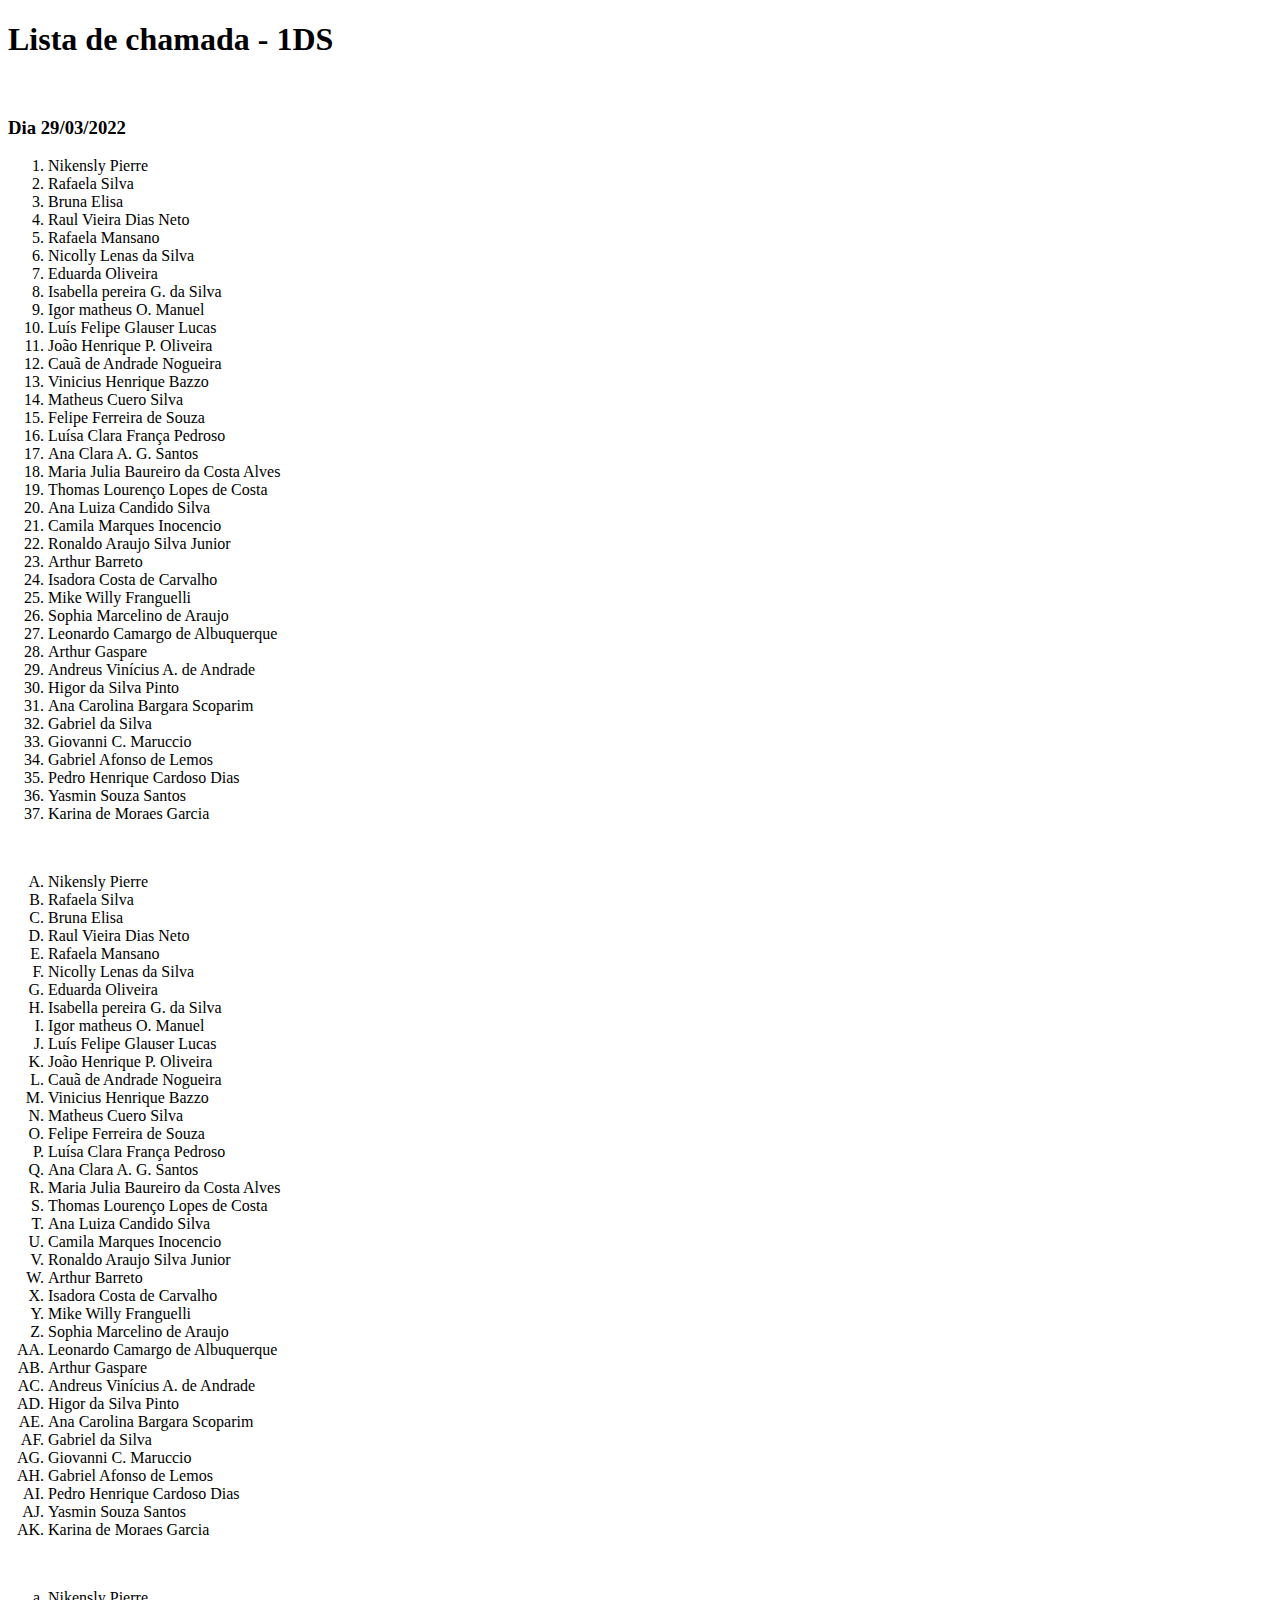
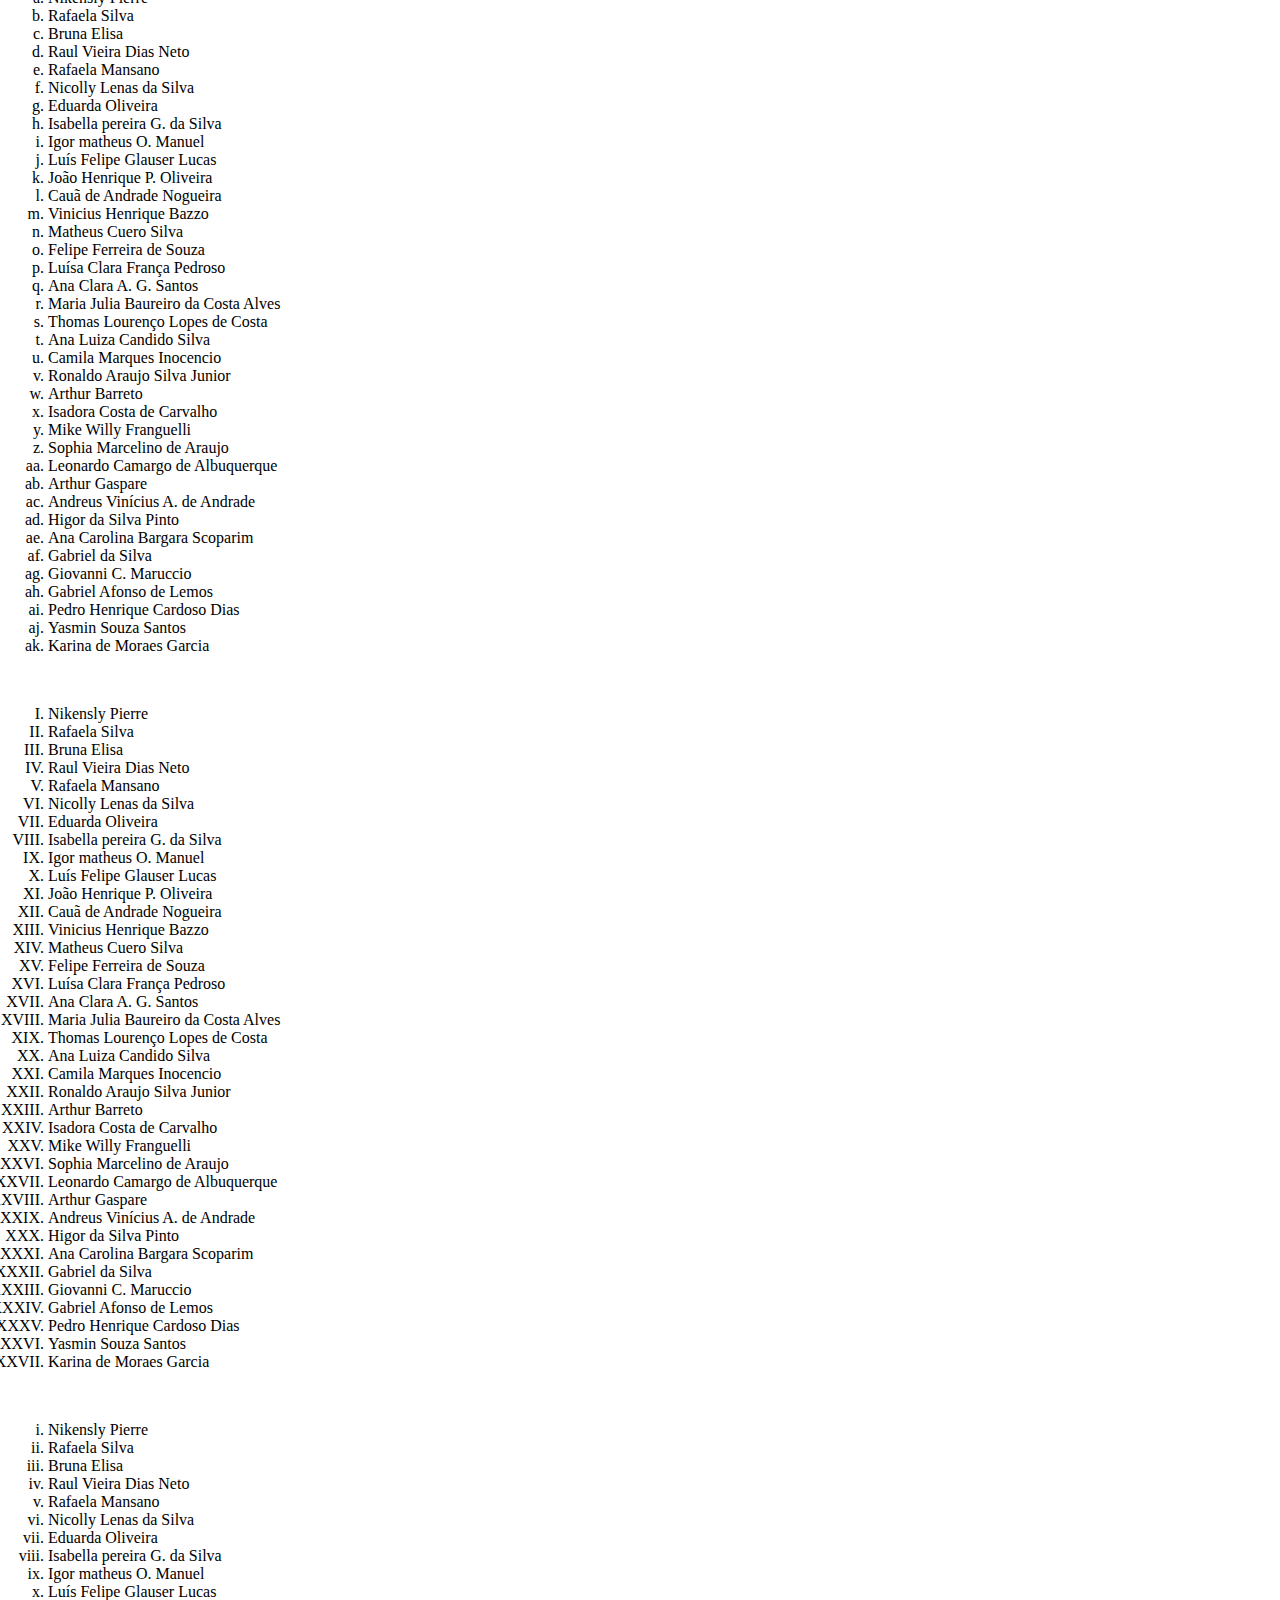
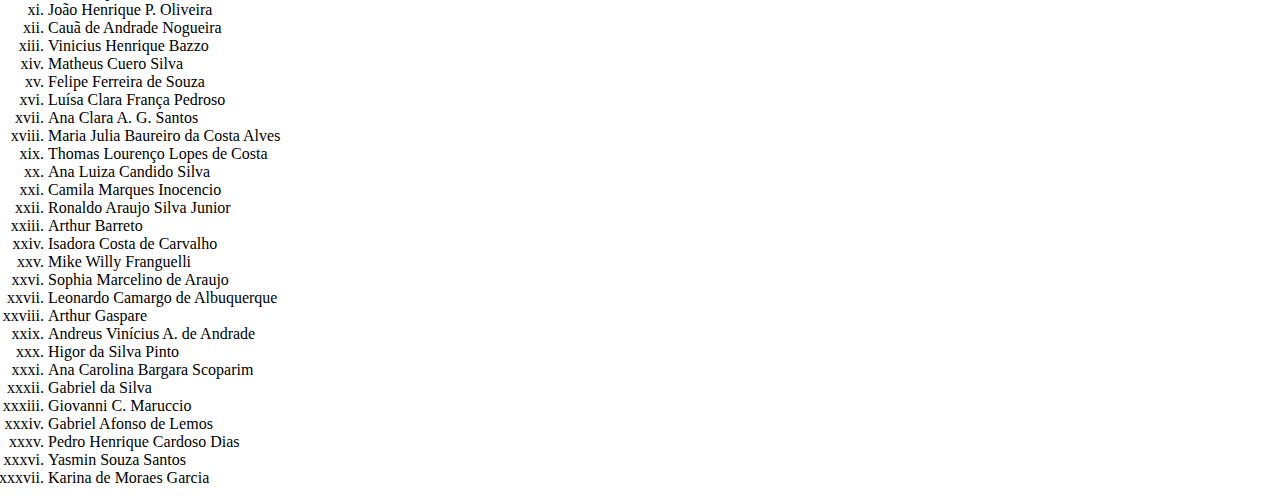
<file: Exercícios/listaordenada.html>
<!DOCTYPE html>
<html lang="pt-br">
<head>
    <meta charset="UTF-8">
    <meta name="viewport" content="width=device-width, initial-scale=1.0">
    <meta http-equiv="X-UA-Compatible" content="ie=edge">
    <title>lista Ordenada!</title>
</head>
<body>

    <!-- Introdução --> 
    <h1>Lista de chamada - 1DS</h1> <br>
    <h3>Dia 29/03/2022</h3>

    <!--Marcador/contador "1"-->
    <ol type = "1" >

        <!--Nomes da Lista-->
        <li>Nikensly Pierre</li>
        <li>Rafaela Silva</li>
        <li>Bruna Elisa</li>
        <li>Raul Vieira Dias Neto</li>
        <li>Rafaela Mansano</li>
        <li>Nicolly Lenas da Silva</li>
        <li>Eduarda Oliveira</li>
        <li>Isabella pereira G. da Silva</li>
        <li>Igor matheus O. Manuel</li>
        <li>Luís Felipe Glauser Lucas</li>
        <li>João Henrique P. Oliveira</li>
        <li>Cauã de Andrade Nogueira</li>
        <li>Vinicius Henrique Bazzo</li>
        <li>Matheus Cuero Silva</li>
        <li>Felipe Ferreira de Souza</li>
        <li>Luísa Clara França Pedroso</li>
        <li>Ana Clara A. G. Santos</li>
        <li>Maria Julia Baureiro da Costa Alves</li>
        <li>Thomas Lourenço Lopes de Costa</li>
        <li>Ana Luiza Candido Silva</li>
        <li>Camila Marques Inocencio</li>
        <li>Ronaldo Araujo Silva Junior</li>
        <li>Arthur Barreto</li>
        <li>Isadora Costa de Carvalho</li>
        <li>Mike Willy Franguelli</li>
        <li>Sophia Marcelino de Araujo</li>
        <li>Leonardo Camargo de Albuquerque</li>
        <li>Arthur Gaspare</li>
        <li>Andreus Vinícius A. de Andrade</li>
        <li>Higor da Silva Pinto</li>
        <li>Ana Carolina Bargara Scoparim</li>
        <li>Gabriel da Silva</li>
        <li>Giovanni C. Maruccio</li>
        <li>Gabriel Afonso de Lemos</li>
        <li>Pedro Henrique Cardoso Dias</li>
        <li>Yasmin Souza Santos</li>
        <li>Karina de Moraes Garcia</li>
    </ol>

    <br>

    <!--Marcador/contador "A"-->
    <ol type = "A" >

        <!--Nomes da Lista-->
        <li>Nikensly Pierre</li>
        <li>Rafaela Silva</li>
        <li>Bruna Elisa</li>
        <li>Raul Vieira Dias Neto</li>
        <li>Rafaela Mansano</li>
        <li>Nicolly Lenas da Silva</li>
        <li>Eduarda Oliveira</li>
        <li>Isabella pereira G. da Silva</li>
        <li>Igor matheus O. Manuel</li>
        <li>Luís Felipe Glauser Lucas</li>
        <li>João Henrique P. Oliveira</li>
        <li>Cauã de Andrade Nogueira</li>
        <li>Vinicius Henrique Bazzo</li>
        <li>Matheus Cuero Silva</li>
        <li>Felipe Ferreira de Souza</li>
        <li>Luísa Clara França Pedroso</li>
        <li>Ana Clara A. G. Santos</li>
        <li>Maria Julia Baureiro da Costa Alves</li>
        <li>Thomas Lourenço Lopes de Costa</li>
        <li>Ana Luiza Candido Silva</li>
        <li>Camila Marques Inocencio</li>
        <li>Ronaldo Araujo Silva Junior</li>
        <li>Arthur Barreto</li>
        <li>Isadora Costa de Carvalho</li>
        <li>Mike Willy Franguelli</li>
        <li>Sophia Marcelino de Araujo</li>
        <li>Leonardo Camargo de Albuquerque</li>
        <li>Arthur Gaspare</li>
        <li>Andreus Vinícius A. de Andrade</li>
        <li>Higor da Silva Pinto</li>
        <li>Ana Carolina Bargara Scoparim</li>
        <li>Gabriel da Silva</li>
        <li>Giovanni C. Maruccio</li>
        <li>Gabriel Afonso de Lemos</li>
        <li>Pedro Henrique Cardoso Dias</li>
        <li>Yasmin Souza Santos</li>
        <li>Karina de Moraes Garcia</li>
    </ol>

    <br>

    <!--Marcador/contador "a"-->
    <ol type = "a" >

        <!--Nomes da Lista-->
        <li>Nikensly Pierre</li>
        <li>Rafaela Silva</li>
        <li>Bruna Elisa</li>
        <li>Raul Vieira Dias Neto</li>
        <li>Rafaela Mansano</li>
        <li>Nicolly Lenas da Silva</li>
        <li>Eduarda Oliveira</li>
        <li>Isabella pereira G. da Silva</li>
        <li>Igor matheus O. Manuel</li>
        <li>Luís Felipe Glauser Lucas</li>
        <li>João Henrique P. Oliveira</li>
        <li>Cauã de Andrade Nogueira</li>
        <li>Vinicius Henrique Bazzo</li>
        <li>Matheus Cuero Silva</li>
        <li>Felipe Ferreira de Souza</li>
        <li>Luísa Clara França Pedroso</li>
        <li>Ana Clara A. G. Santos</li>
        <li>Maria Julia Baureiro da Costa Alves</li>
        <li>Thomas Lourenço Lopes de Costa</li>
        <li>Ana Luiza Candido Silva</li>
        <li>Camila Marques Inocencio</li>
        <li>Ronaldo Araujo Silva Junior</li>
        <li>Arthur Barreto</li>
        <li>Isadora Costa de Carvalho</li>
        <li>Mike Willy Franguelli</li>
        <li>Sophia Marcelino de Araujo</li>
        <li>Leonardo Camargo de Albuquerque</li>
        <li>Arthur Gaspare</li>
        <li>Andreus Vinícius A. de Andrade</li>
        <li>Higor da Silva Pinto</li>
        <li>Ana Carolina Bargara Scoparim</li>
        <li>Gabriel da Silva</li>
        <li>Giovanni C. Maruccio</li>
        <li>Gabriel Afonso de Lemos</li>
        <li>Pedro Henrique Cardoso Dias</li>
        <li>Yasmin Souza Santos</li>
        <li>Karina de Moraes Garcia</li>
    </ol>

    <br>

    <!--Marcador/contador "I"-->
    <ol type = "I" >

        <!--Nomes da Lista-->
        <li>Nikensly Pierre</li>
        <li>Rafaela Silva</li>
        <li>Bruna Elisa</li>
        <li>Raul Vieira Dias Neto</li>
        <li>Rafaela Mansano</li>
        <li>Nicolly Lenas da Silva</li>
        <li>Eduarda Oliveira</li>
        <li>Isabella pereira G. da Silva</li>
        <li>Igor matheus O. Manuel</li>
        <li>Luís Felipe Glauser Lucas</li>
        <li>João Henrique P. Oliveira</li>
        <li>Cauã de Andrade Nogueira</li>
        <li>Vinicius Henrique Bazzo</li>
        <li>Matheus Cuero Silva</li>
        <li>Felipe Ferreira de Souza</li>
        <li>Luísa Clara França Pedroso</li>
        <li>Ana Clara A. G. Santos</li>
        <li>Maria Julia Baureiro da Costa Alves</li>
        <li>Thomas Lourenço Lopes de Costa</li>
        <li>Ana Luiza Candido Silva</li>
        <li>Camila Marques Inocencio</li>
        <li>Ronaldo Araujo Silva Junior</li>
        <li>Arthur Barreto</li>
        <li>Isadora Costa de Carvalho</li>
        <li>Mike Willy Franguelli</li>
        <li>Sophia Marcelino de Araujo</li>
        <li>Leonardo Camargo de Albuquerque</li>
        <li>Arthur Gaspare</li>
        <li>Andreus Vinícius A. de Andrade</li>
        <li>Higor da Silva Pinto</li>
        <li>Ana Carolina Bargara Scoparim</li>
        <li>Gabriel da Silva</li>
        <li>Giovanni C. Maruccio</li>
        <li>Gabriel Afonso de Lemos</li>
        <li>Pedro Henrique Cardoso Dias</li>
        <li>Yasmin Souza Santos</li>
        <li>Karina de Moraes Garcia</li>
    </ol>

    <br>

    <!--Marcador/contador "i"-->
    <ol type = "i" >

        <!--Nomes da Lista-->
        <li>Nikensly Pierre</li>
        <li>Rafaela Silva</li>
        <li>Bruna Elisa</li>
        <li>Raul Vieira Dias Neto</li>
        <li>Rafaela Mansano</li>
        <li>Nicolly Lenas da Silva</li>
        <li>Eduarda Oliveira</li>
        <li>Isabella pereira G. da Silva</li>
        <li>Igor matheus O. Manuel</li>
        <li>Luís Felipe Glauser Lucas</li>
        <li>João Henrique P. Oliveira</li>
        <li>Cauã de Andrade Nogueira</li>
        <li>Vinicius Henrique Bazzo</li>
        <li>Matheus Cuero Silva</li>
        <li>Felipe Ferreira de Souza</li>
        <li>Luísa Clara França Pedroso</li>
        <li>Ana Clara A. G. Santos</li>
        <li>Maria Julia Baureiro da Costa Alves</li>
        <li>Thomas Lourenço Lopes de Costa</li>
        <li>Ana Luiza Candido Silva</li>
        <li>Camila Marques Inocencio</li>
        <li>Ronaldo Araujo Silva Junior</li>
        <li>Arthur Barreto</li>
        <li>Isadora Costa de Carvalho</li>
        <li>Mike Willy Franguelli</li>
        <li>Sophia Marcelino de Araujo</li>
        <li>Leonardo Camargo de Albuquerque</li>
        <li>Arthur Gaspare</li>
        <li>Andreus Vinícius A. de Andrade</li>
        <li>Higor da Silva Pinto</li>
        <li>Ana Carolina Bargara Scoparim</li>
        <li>Gabriel da Silva</li>
        <li>Giovanni C. Maruccio</li>
        <li>Gabriel Afonso de Lemos</li>
        <li>Pedro Henrique Cardoso Dias</li>
        <li>Yasmin Souza Santos</li>
        <li>Karina de Moraes Garcia</li>
    </ol>
</body>
</html>
</file>
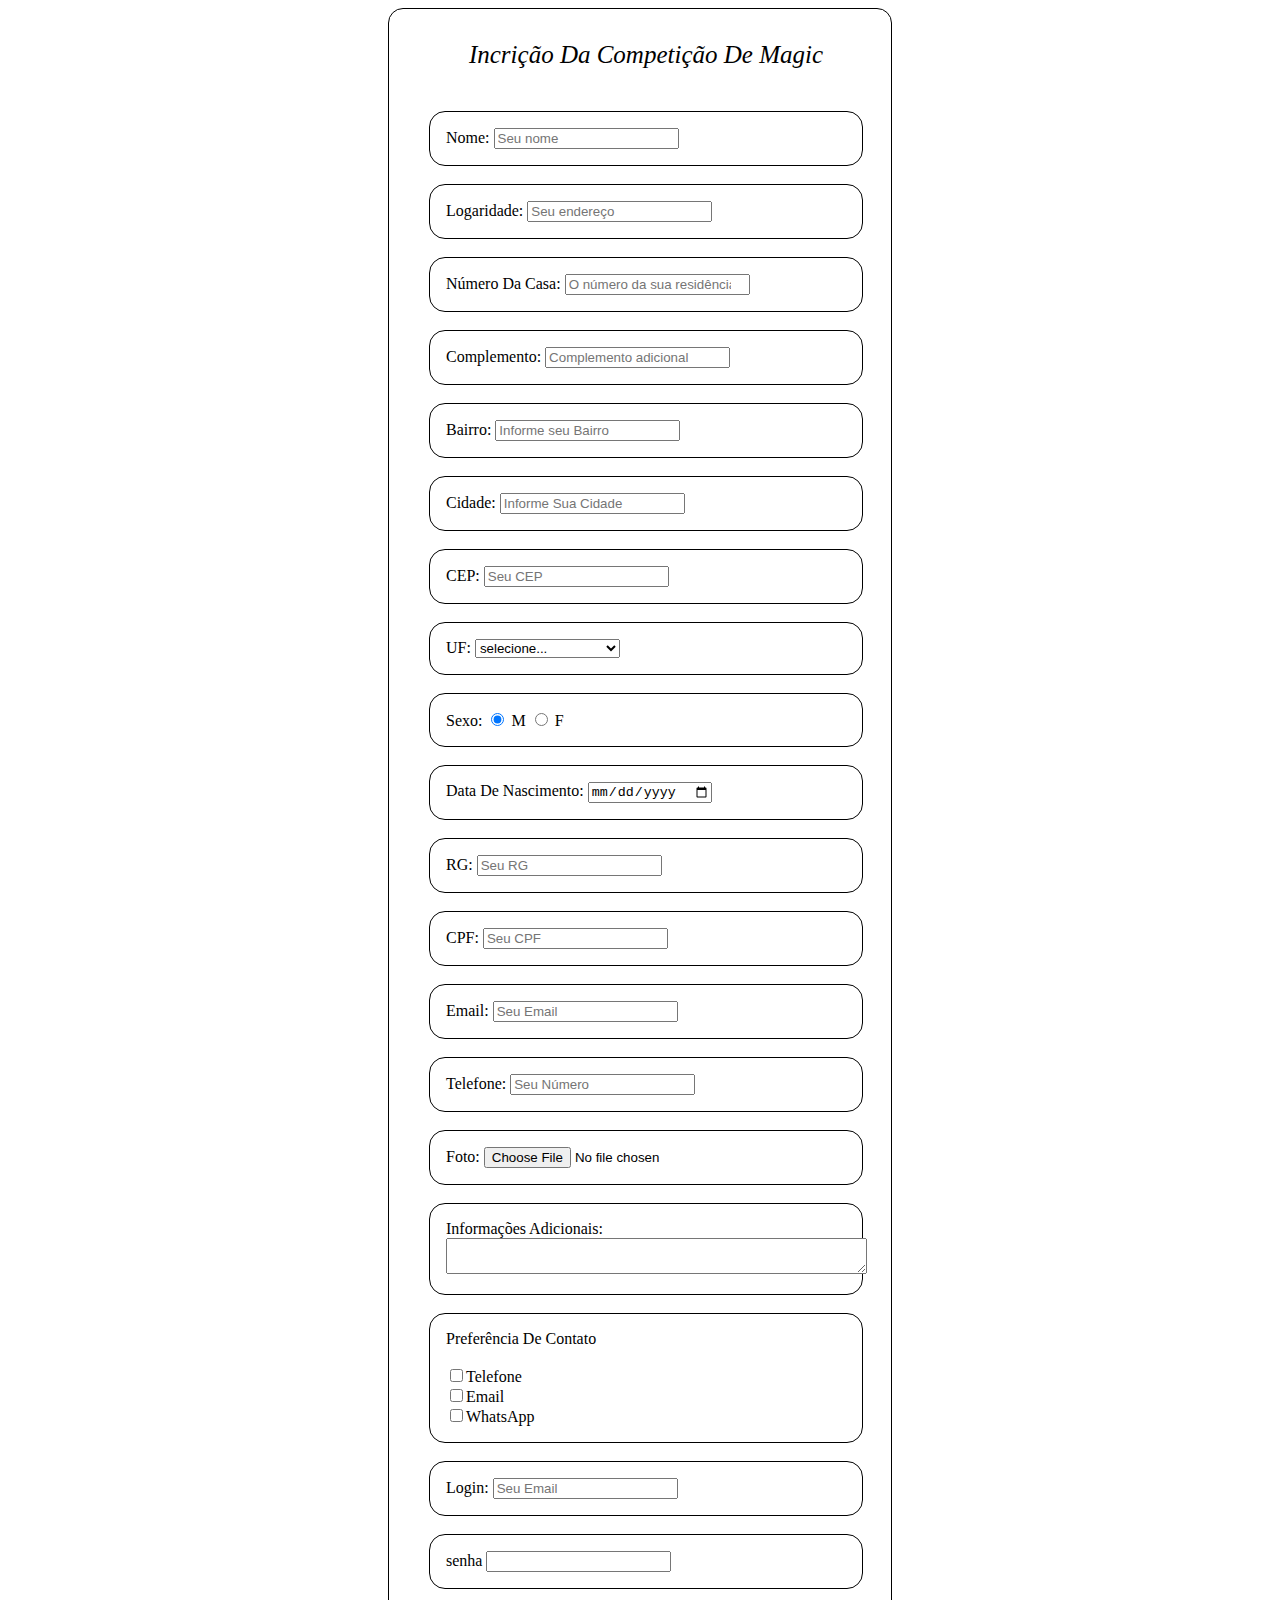
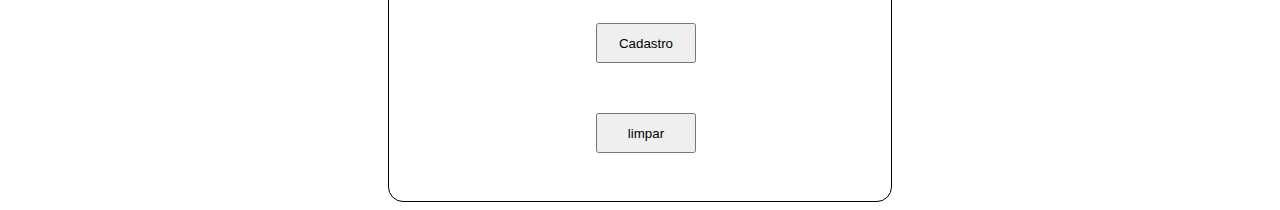
<file: Exercícios/Formulario/formulario.html>
<!DOCTYPE html>
<html lang="en">

<head>
    <meta charset="UTF-8">
    <meta name="viewport" content="width=device-width, initial-scale=1.0">
    <meta http-equiv="X-UA-Compatible" content="ie=edge">
    <title>Formulario</title>
    <link rel="stylesheet" href="estilo.css">
</head>

<body>
    <div class="a">
        <div class="b">
            <div class="title">
                <p>Incrição Da Competição De Magic</p>
            </div>

            <div>
                <form name="nome" action="" method="" enctype="">
                    <label for="nome">Nome: </label>
                    <input type="text" name="nome" id="nome" value="" maxlength="15" size="" placeholder="Seu nome" required />
            </div>
            <br>
            <div>
                <label for="adress">Logaridade: </label>
                <input type="text" name="adress" id="adress" value="" size="" placeholder="Seu endereço" required />
            </div>
            <br>
            <div>
                <label for="numero">Número Da Casa: </label>
                <input type="number" name="numero" id="numero" value="" size="" placeholder="O número da sua residência Numero" required />
            </div>
            <br>
            <div>
                <label for="complemento">Complemento: </label>
                <input type="text" name="complemento" id="complemento" value="" size="" placeholder="Complemento adicional" required />
            </div>
            <br>
            <div>
                <label for="bairro">Bairro: </label>
                <input type="text" name="bairro" id="bairro" value="" size="" placeholder="Informe seu Bairro" required />
            </div>
            <br>
            <div>
                <label for="cidade">Cidade: </label>
                <input type="text" name="cidade" id="cidade" value="" size="" placeholder="Informe Sua Cidade" required />
            </div>
            <br>
            <div>
                <label for="cep">CEP: </label>
                <input type="number" name="cep" id="cep" value="" size="" placeholder="Seu CEP" required />
            </div>
            <br>
            <div>
                UF:
                <select name="estados-brasil" id="estados">
                    <option value="">selecione...</option>
                    <option value="AC">Acre</option>
                    <option value="AL">Alagoas</option>
                    <option value="AP">Amapá</option>
                    <option value="AM">Amazonas</option>
                    <option value="BA">Bahia</option>
                    <option value="CE">Ceará</option>
                    <option value="DF">Distrito Federal</option>
                    <option value="ES">Espírito Santo</option>
                    <option value="GO">Goiás</option>
                    <option value="MA">Maranhão</option>
                    <option value="MT">Mato Grosso</option>
                    <option value="MS">Mato Grosso do Sul</option>
                    <option value="MG">Minas Gerais</option>
                    <option value="PA">Pará</option>
                    <option value="PB">Paraíba</option>
                    <option value="PR">Paraná</option>
                    <option value="PE">Pernambuco</option>
                    <option value="PI">Piauí</option>
                    <option value="RJ">Rio de Janeiro</option>
                    <option value="RN">Rio Grande do Norte</option>
                    <option value="RS">Rio Grande do Sul</option>
                    <option value="RO">Rondônia</option>
                    <option value="RR">Roraima</option>
                    <option value="SC">Santa Catarina</option>
                    <option value="SP">São Paulo</option>
                    <option value="SE">Sergipe</option>
                    <option value="TO">Tocantins</option>
                </select>
            </div>
            <br>
            <div>
                <label>Sexo: </label>
                <input name="sexo" id="m" type="radio" checked>
                <label for="m" value="mas">M </label>
                <input name="sexo" id="f" type="radio">
                <label for="f" value="fem">F </label>
            </div>
            <br>
            <div>
                <label>Data De Nascimento: </label>
                <input type="date" name="data">
            </div>
            <br>
            <div>
                <label for="rg">RG: </label>
                <input type="number" name="rg" id="rg" name="rg" placeholder="Seu RG" required />
            </div>
            <br>
            <div>
                <label for="cpf">CPF: </label>
                <input type="number" name="cpf" id="cpf" name="cpf" placeholder="Seu CPF" required />
            </div>
            <br>
            <div>
                <label for="e">Email: </label>
                <input type="email" name="e" id="e" value="" placeholder="Seu Email" required />
            </div>
            <br>
            <div>
                <label for="tel">Telefone: </label>
                <input type="number" name="tel" id="tel" value="" placeholder="Seu Número" required />
            </div>
            <br>
            <div>
                <label for="arquivo">Foto: </label>
                <input type="file" name="arquivo" id="arquivo" value="" required />
            </div>
            <br>
            <div>
                Informações Adicionais:
                <br>
                <textarea name="ms" id="ms" cols="50" rows=""></textarea>
            </div>
            <br>
            <div>
                <label>Preferência De Contato</label>
                <br>
                <br>
                <input type="checkbox" name="Telefone" value="Telefone" />Telefone
                <br>
                <input type="checkbox" name="Email" value="Email" />Email
                <br>
                <input type="checkbox" name="WhatsApp" value="WhatsApp" />WhatsApp
            </div>
            <br>
            <div>
                <label for="l">Login: </label>
                <input type="email" name="l" id="l" value="" placeholder="Seu Email" required />
            </div>
            <br>
            <div>
                <label for="senha">senha</label>
                <input type="password" name="senha" id="senha" />
            </div>
            <br>
            <div class="cadastro">
                <input type="submit" value="Cadastro" style="width: 100px; height: 40px" />
            </div>
            <br>
            <div class="cadastro">
                <input type="reset" value="limpar" style="width: 100px; height: 40px" />
            </div>
        </div>
    </div>
</body>

</html>
</file>
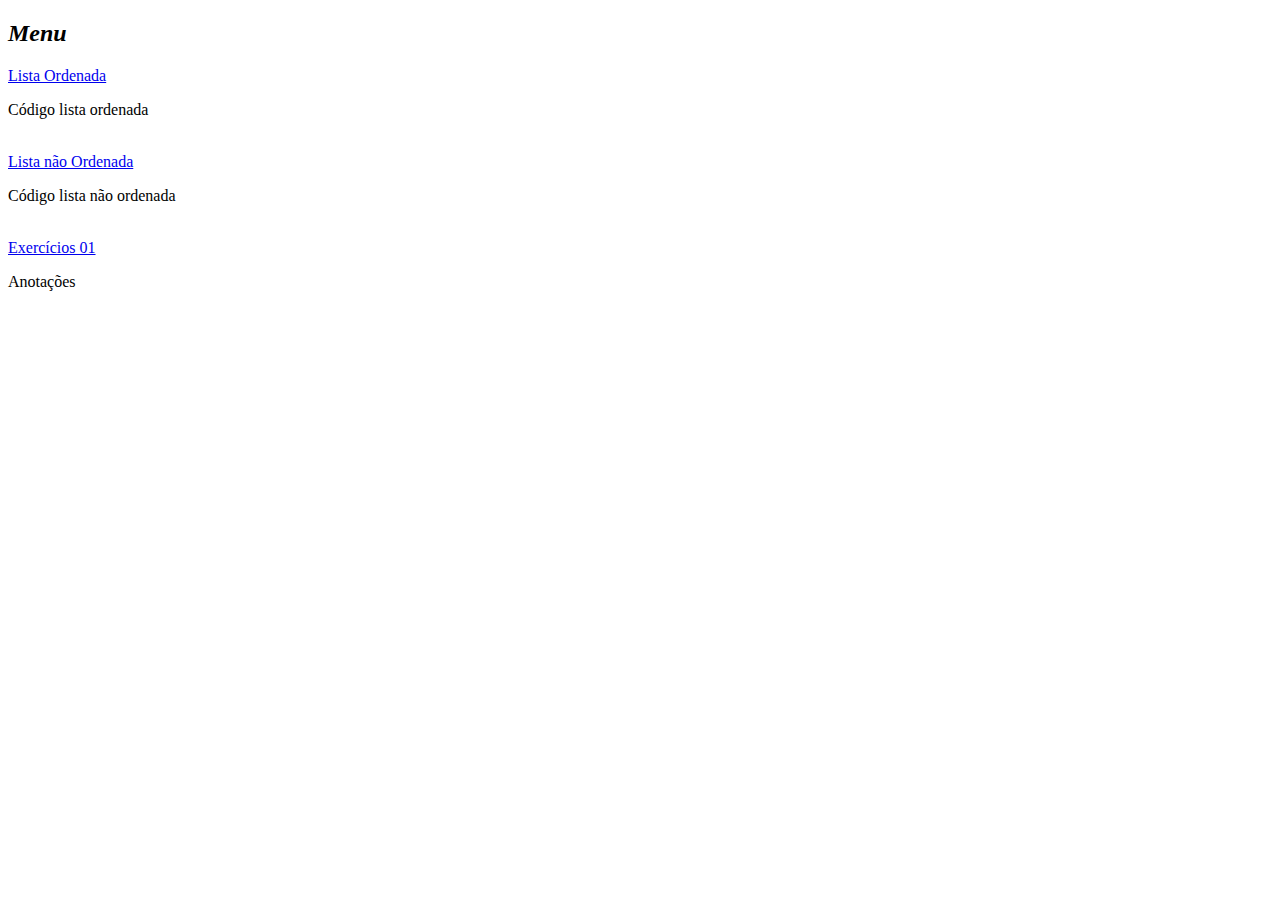
<file: Exercícios/menu/menu.html>
<!DOCTYPE html>
<html lang="pt-br">
<head>
    <meta charset="UTF-8">
    <meta name="viewport" content="width=<device-width>, initial-scale=1.0">
    <meta http-equiv="X-UA-Compatible" content="ie=edge">
    <title>Menu</title>
</head>
<body>

    <h2><em>Menu</em></h2>
    <a href="../listaordenada.html" target="_parent">
    Lista Ordenada
    </a>

    <P>Código lista ordenada</P>
    <br/>
    
    <a href="../listanaoordenada.html" target="_parent">
    Lista não Ordenada
    </a>

    <p>Código lista não ordenada</p>
    <br/>
    
    <a href="../testandocomandos" target="_parent">
    Exercícios 01
    </a>

    <p>Anotações</p>
    
</body>
</html>
</file>
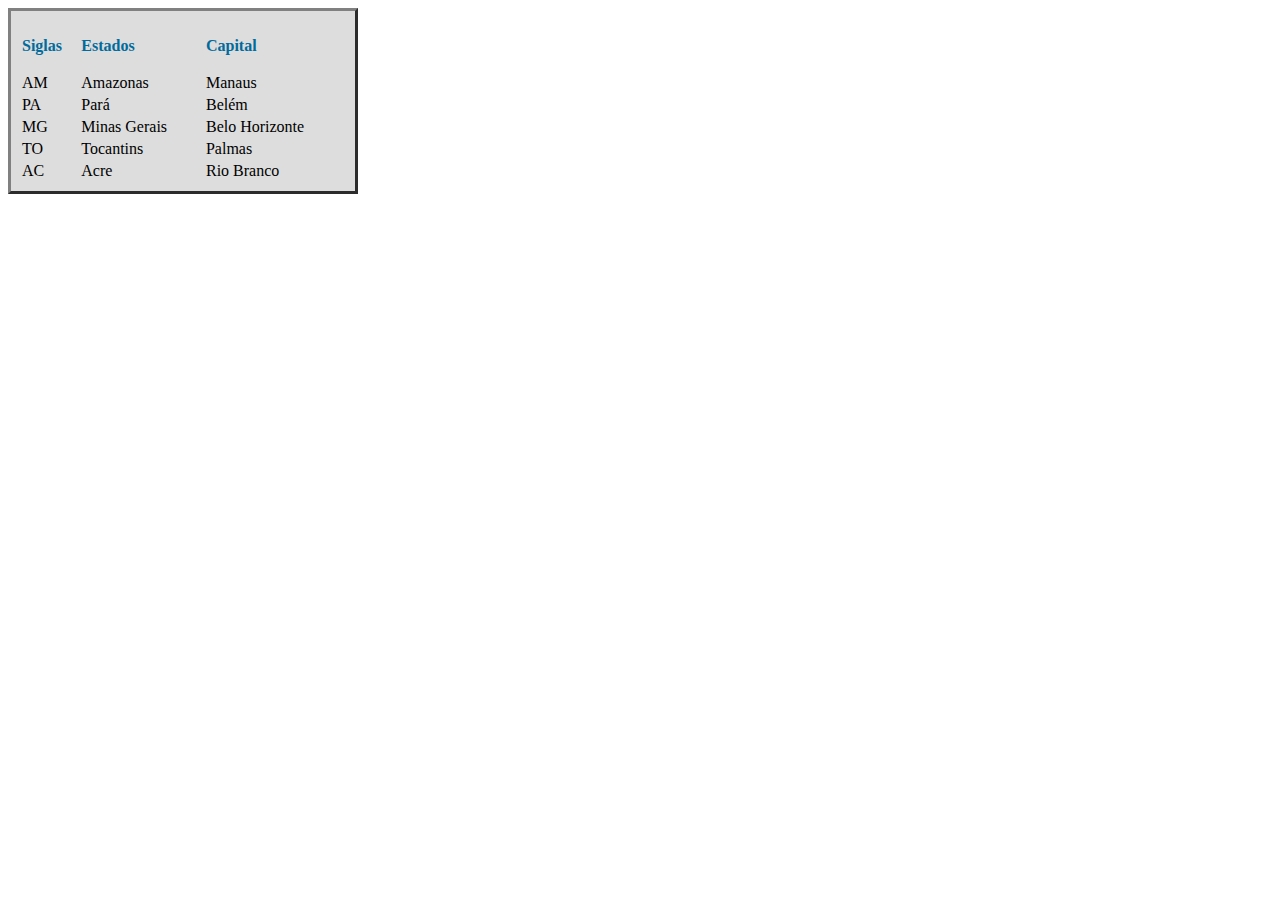
<file: Exercícios/Tabela/tabela.html>
<!DOCTYPE html>
<html lang="pt-br">
<head>
    <meta charset="UTF-8">
    <meta http-equiv="X-UA-Compatible" content="IE=edge">
    <meta name="viewport" content="width=device-width, initial-scale=1.0">
    <title> Tabela de Estados e Siglas </title>

    <link href="folha.css" rel="stylesheet" type="text/css">
</head>
<body>
    <table class ="tabelacss">

        <tr style="height:50px">
            <th>Siglas</th>
            <th>Estados</th>
            <th>Capital</th>
        </tr>

        <tr>
            <td>AM</td>
            <td>Amazonas</td>
            <td>Manaus</td>
        </tr>

        <tr>
            <td>PA</td>
            <td>Pará</td>
            <td>Belém</td>
        </tr>

        <tr>
            <td>MG</td>
            <td>Minas Gerais</td>
            <td>Belo Horizonte</td>
        </tr>

        <tr>
            <td>TO</td>
            <td>Tocantins</td>
            <td>Palmas</td>
        </tr>

        <tr>
            <td>AC</td>
            <td>Acre</td>
            <td>Rio Branco</td>
        </tr>
    </table>
</body>
</html>
</file>
<file: styles.css>
/* Place your CSS styles in this file */

h1 {
    text-align: center;
    font-family: "Source Sans Pro", sans-serif;
    font-weight: normal;
}
</file>
<file: Exercícios/Formulario/estilo.css>
.a{
    width: 470px;
    border: 1px solid black;
    border-radius: 15px;
}
.b{
    width: 450px;
    padding: 1em;
    border: 0px solid black;
    border-radius: 1em;
}
.elfo{
    position: absolute;
    border: 0px;
    height:100px ;
    width:10px ;
    right: 10px;
}
.cadastro{      
    text-align: center;
    font-style: italic;
    border: 0px;
}
.title{
    text-align: center;
    font-style: italic;
    margin-top: -50px;
    height: 70px;
    border: 0px;
    font-size: 25px;
}
div{       
    margin: 0 auto;
    padding-right: 15px;
    width: 400px;
    padding: 1em;
    border: 1px solid black;
    border-radius: 1em;
}
</file>
<file: Exercícios/Tabela/folha.css>
/*seletor de classe*/
.tabelacss{
    border-style: outset;
    padding: 8px;
    width: 350px;
    height: 150px;
    background-color:rgb(221, 221, 221);
    
}

th{
   padding-right: 100%;
   color: rgb(0, 107, 156);
   
}
</file>
